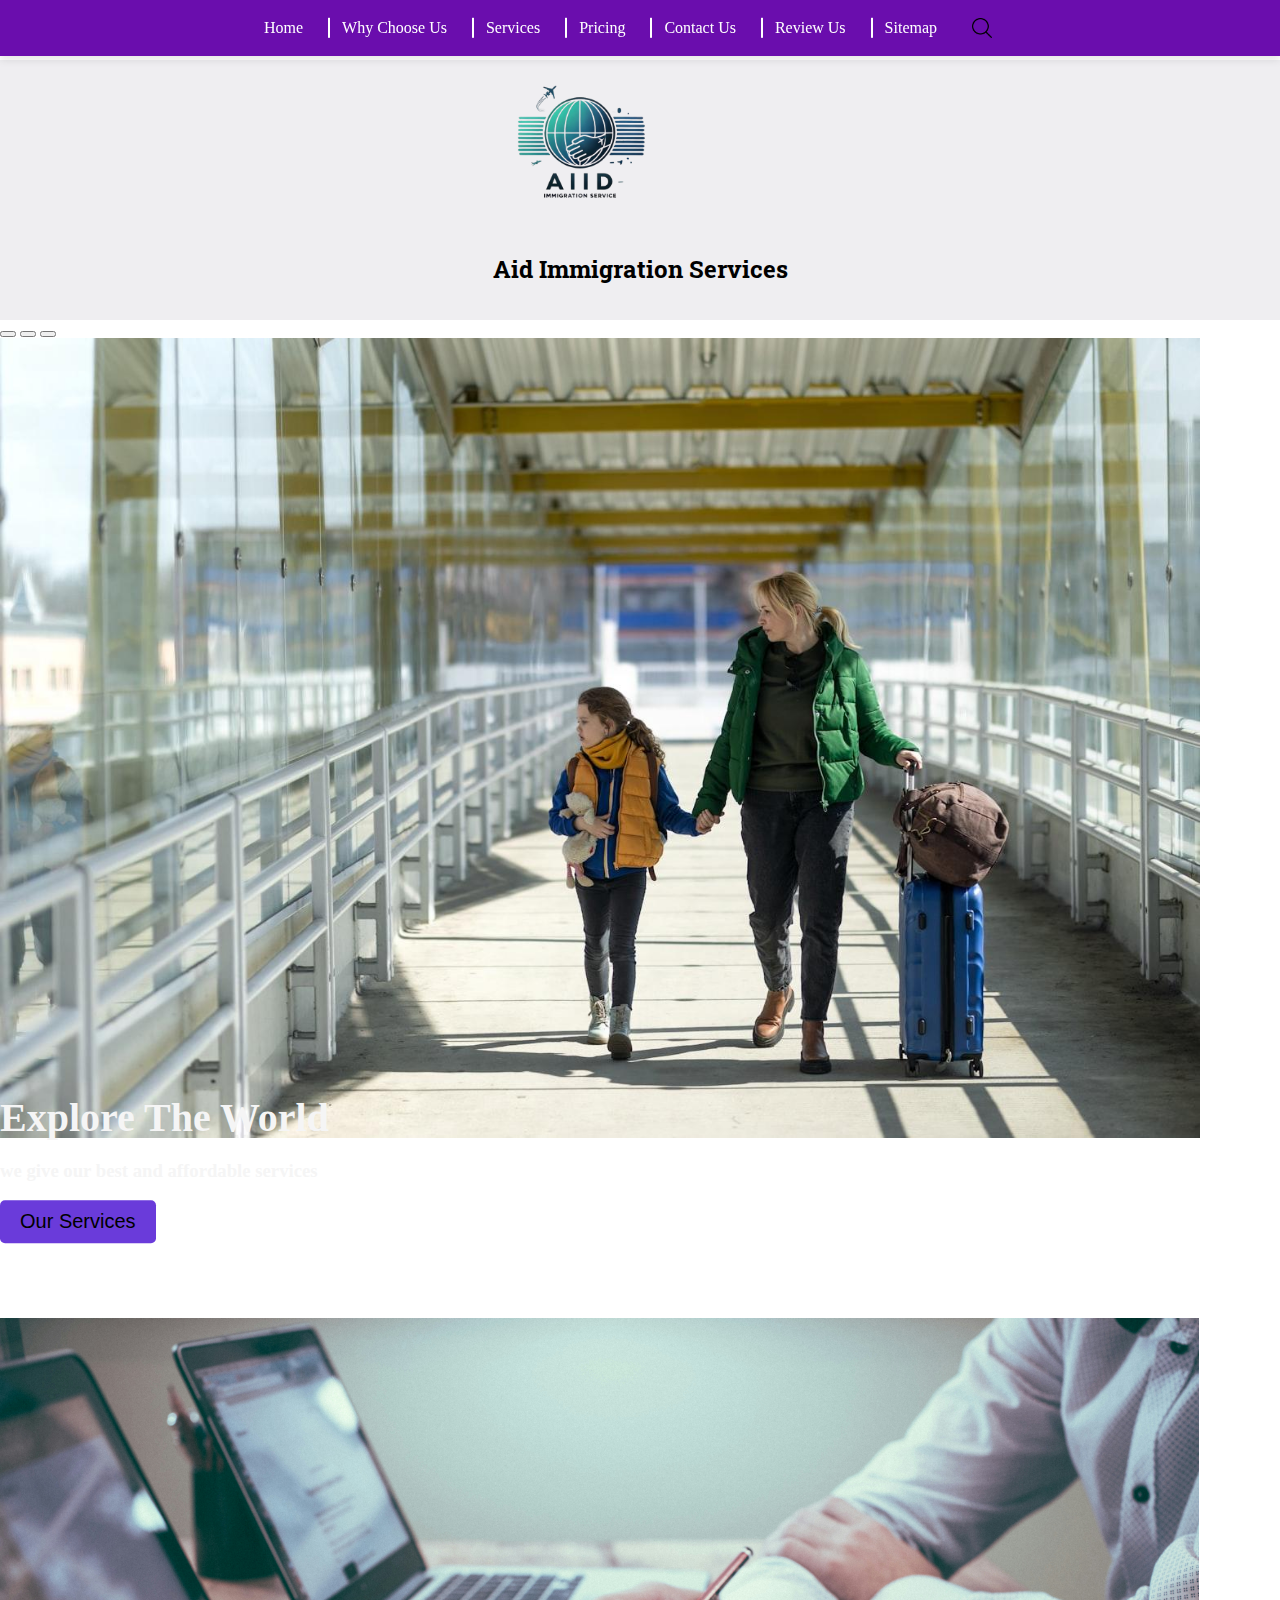
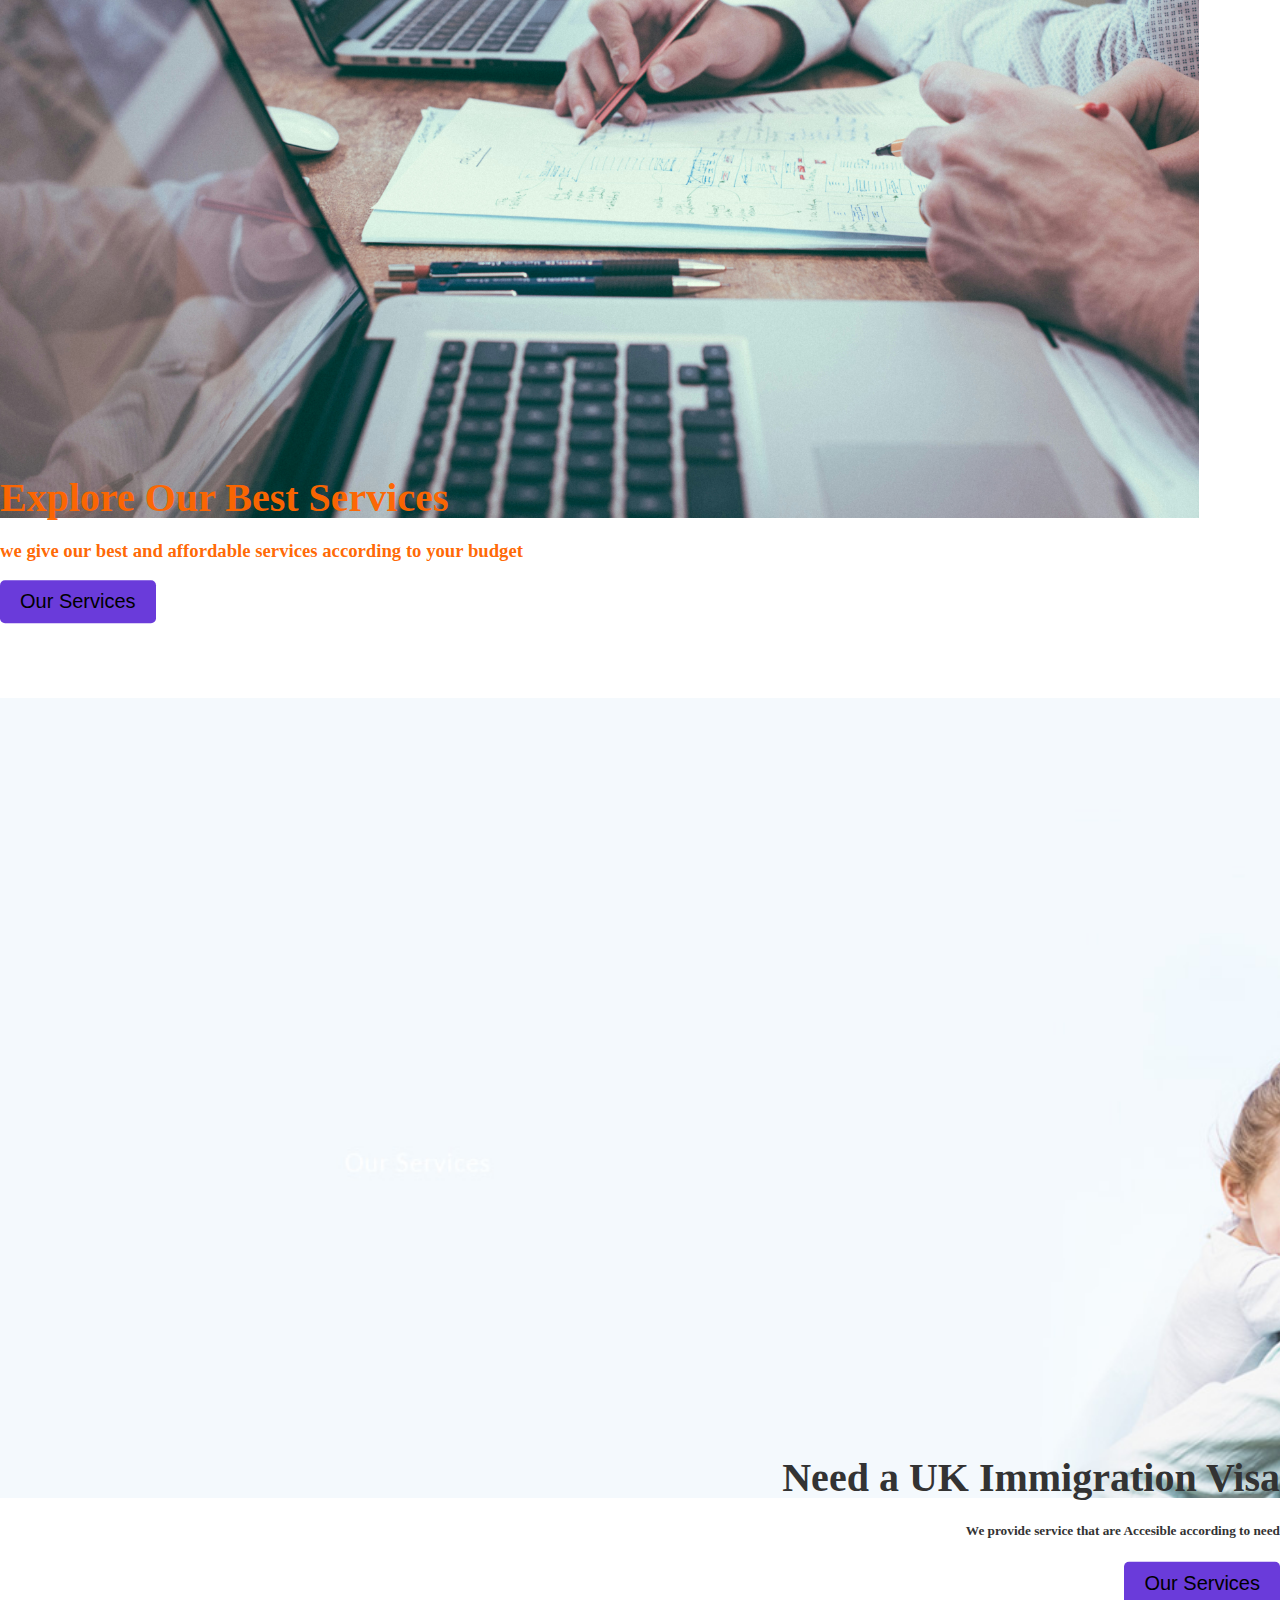
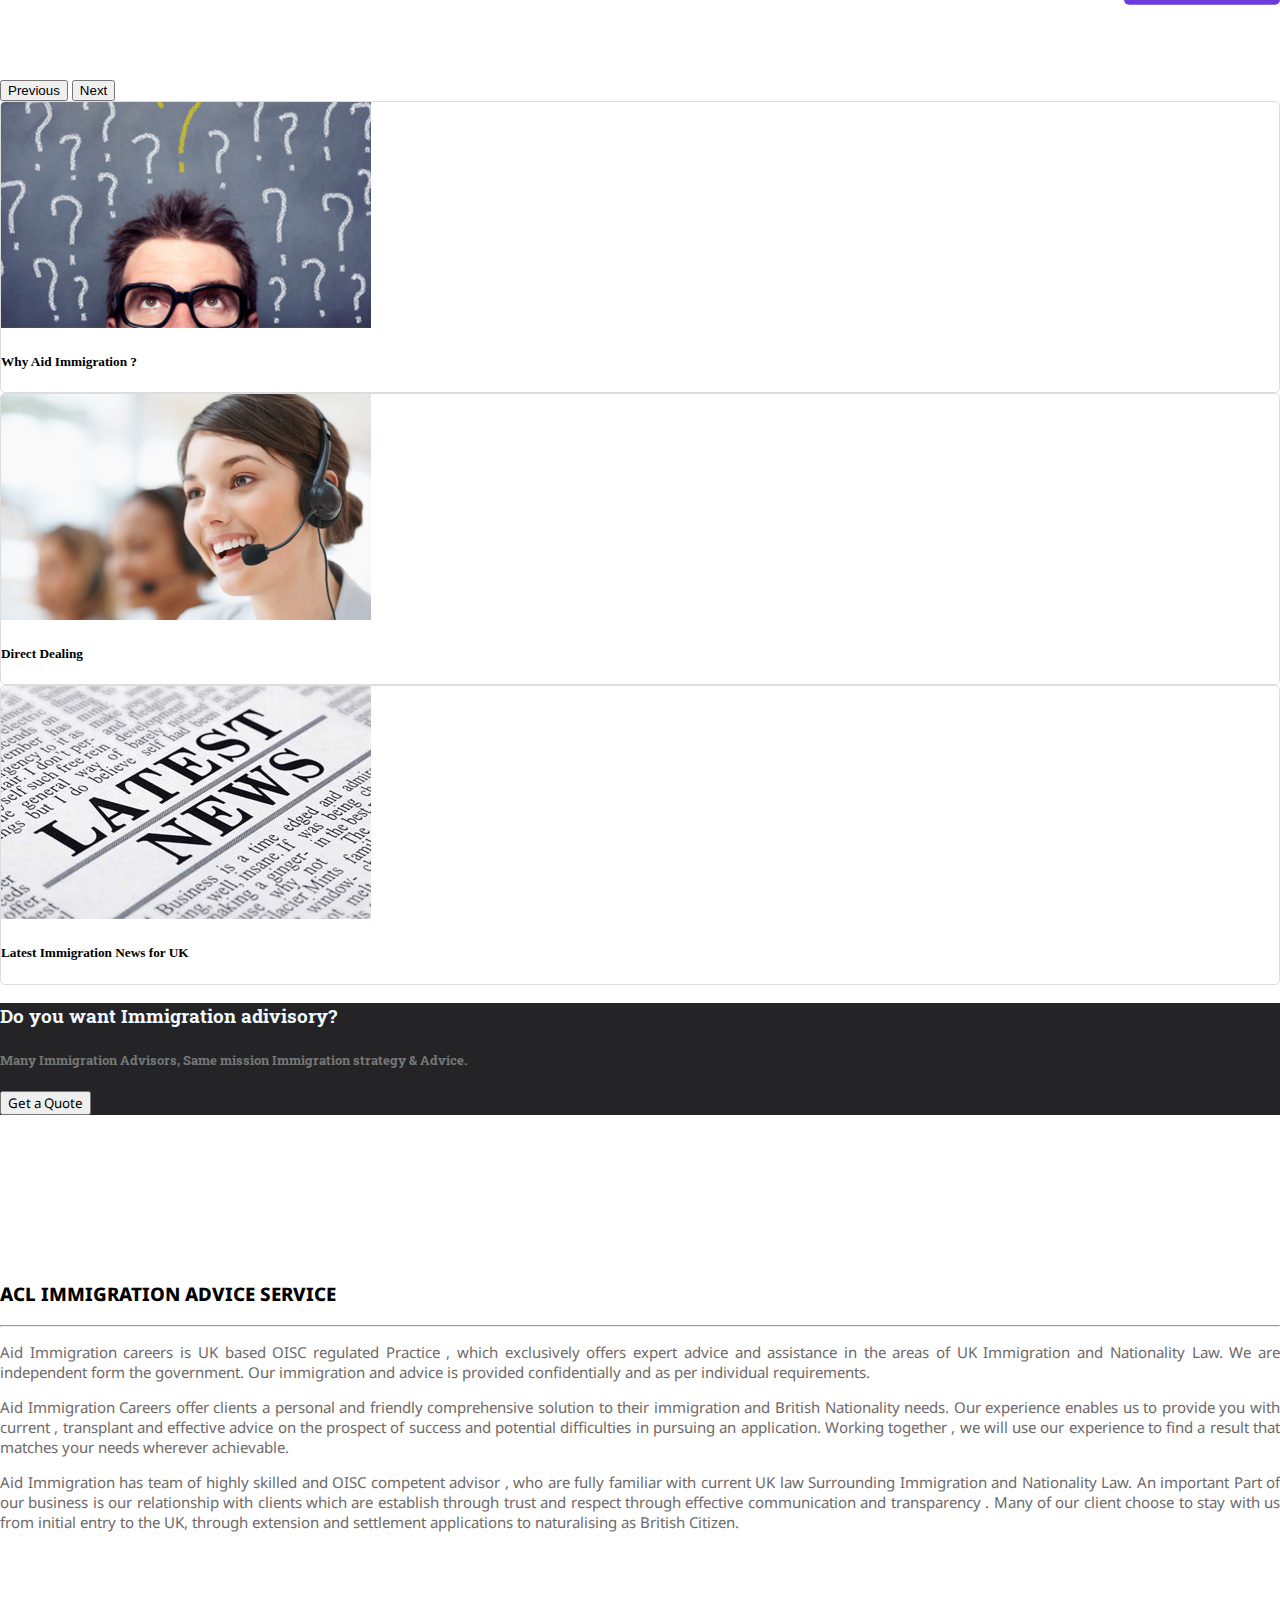
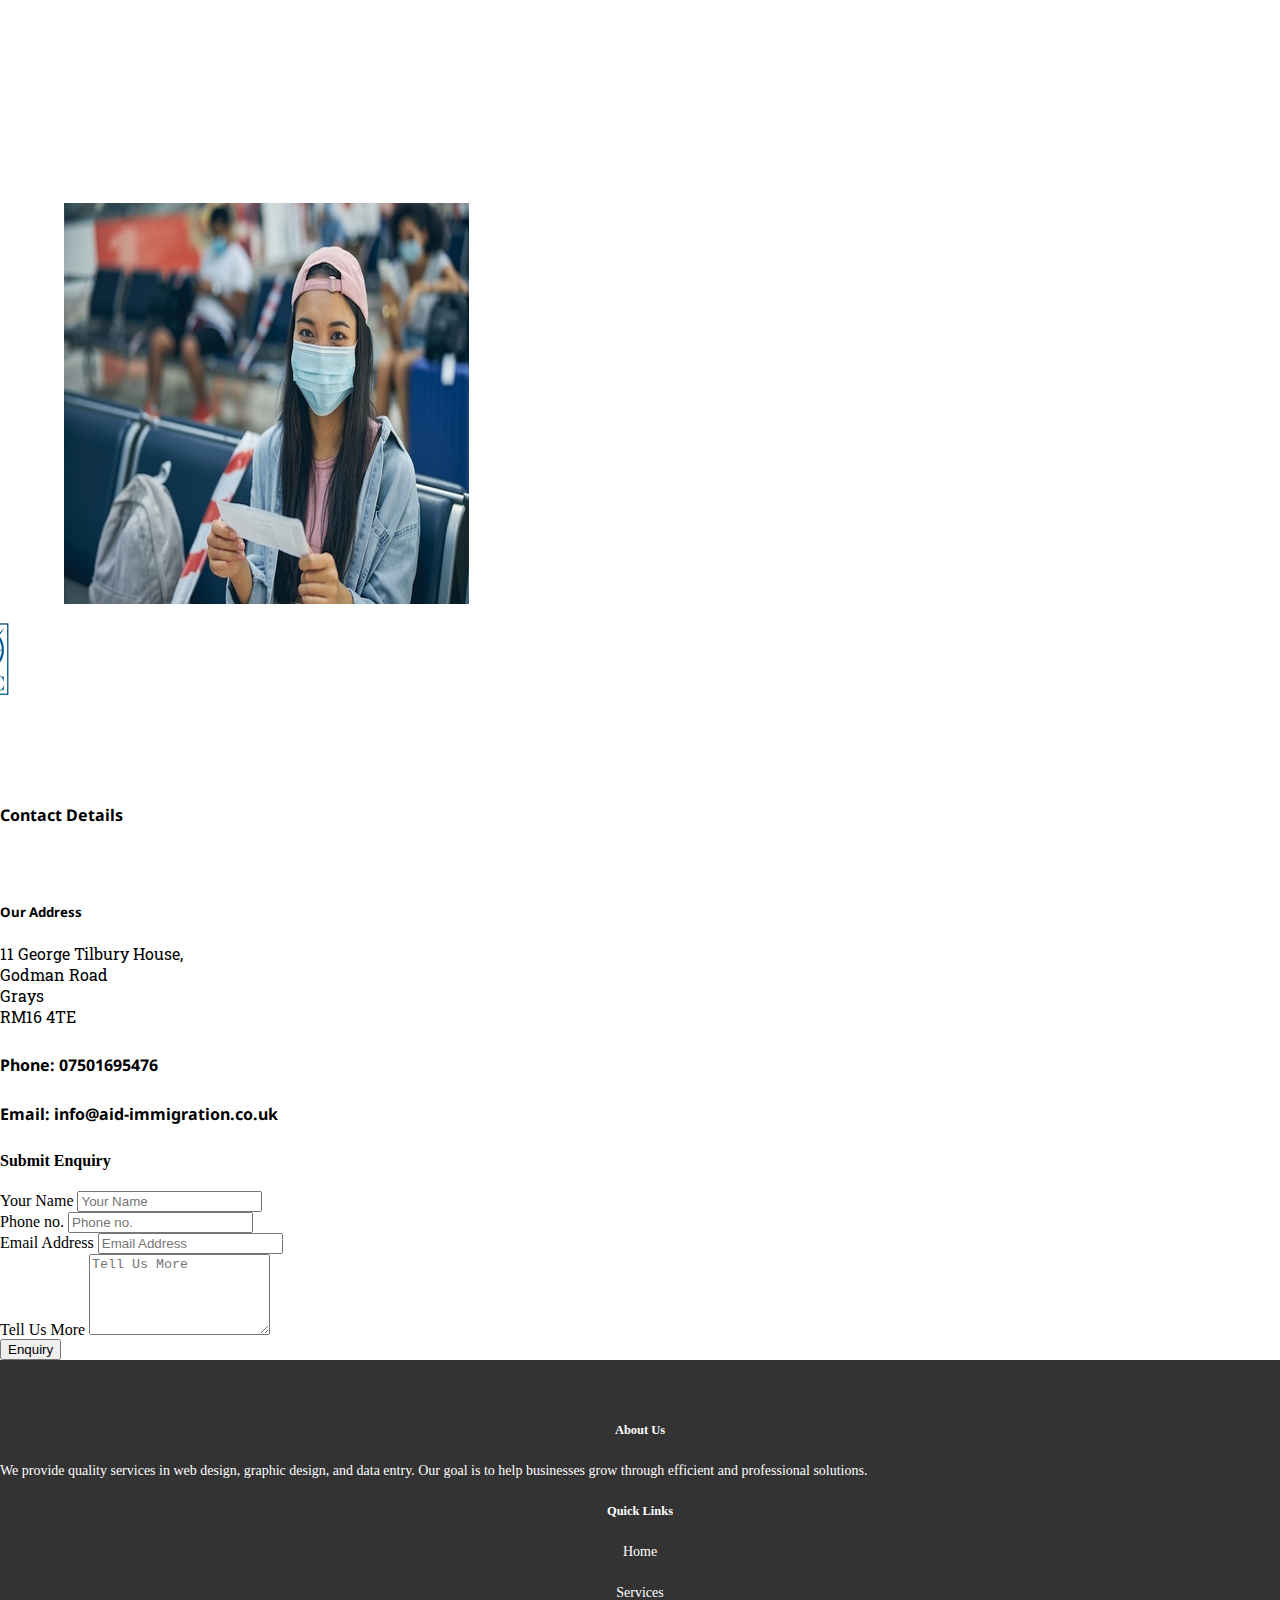
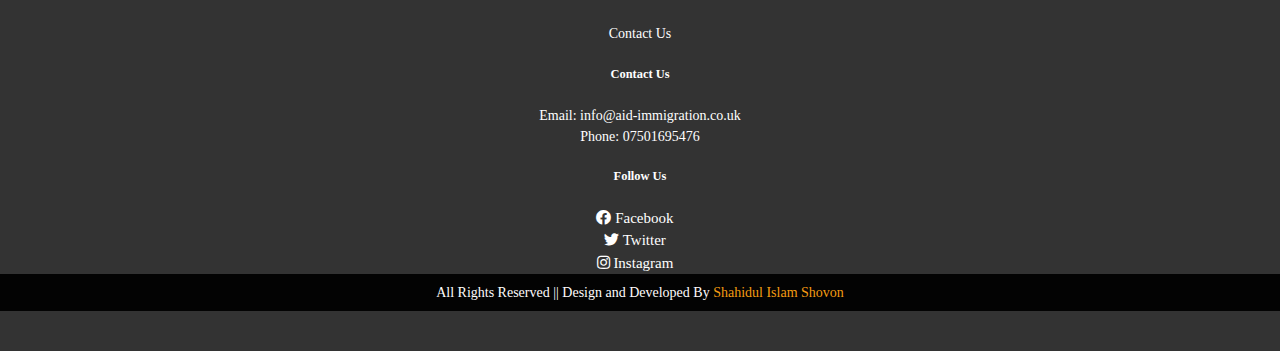
<file: index.html>
<!DOCTYPE html>
<html lang="en">
<head>
     <meta charset="UTF-8">
     <meta name="viewport" content="width=device-width, initial-scale=1.0">
     <title>UK Immigration &amp; Nationality Law Advice - Aid Immigration Careers</title>
     <link href="https://cdn.jsdelivr.net/npm/bootstrap@5.0.2/dist/css/bootstrap.min.css" rel="stylesheet"
     integrity="sha384-EVSTQN3/azprG1Anm3QDgpJLIm9Nao0Yz1ztcQTwFspd3yD65VohhpuuCOmLASjC" crossorigin="anonymous">
     <link rel="icon" type="image/x-icon" href="img/favicon.png">
     <link rel="preconnect" href="https://fonts.googleapis.com">
     <link rel="preconnect" href="https://fonts.gstatic.com" crossorigin>
     <link href="https://fonts.googleapis.com/css2?family=Roboto+Slab:wght@100..900&display=swap" rel="stylesheet">

     <link href="https://cdnjs.cloudflare.com/ajax/libs/font-awesome/5.15.4/css/all.min.css" rel="stylesheet">

 
     <link rel="stylesheet" href="css/style.css">
     <style>
         ul{
          list-style: none;
          list-style-type: style color;
          
         }
         ul li{
               margin-top: 20px;
         }
         ul li h3{
          color: whitesmoke;
         }
     </style>
</head>
<body>
     
     <section class="container-fluid header">
          <div class="row align-items-center d-flex justify-content-between">
               <!-- Logo on the left -->
               <div class="col-md-4 d-flex justify-content-start">
                    <a href="index.html">
                         <img style="width:180px; margin-top: -7%;" src="img/logoo.png" alt="Logo Here">
                    </a>
               </div>
               <!-- Text on the right -->
               <div class="col-md-7 d-flex justify-content-end">
                    <h2 style="font-family: 'Roboto Slab', serif; font-weight: 700; margin-top: 5%; white-space: nowrap;">Aid
                         Immigration Services</h2>
               </div>
          </div>
     </section>


     <section>
          <div class="">
               <div class="col-md-12">
                    <div class="">
                         <nav class="navbar">
                              <ul class="menu">
                                   <li><a href="index.html">Home</a></li>
                                   <li><a href="assests/choose_us.html">Why Choose Us</a></li>
                                   <li><a href="assests/services.html">Services</a></li>
                                   <li><a href="assests/pricing.html">Pricing</a></li>
                                   <li><a href="assests/contact_us.html">Contact Us</a></li>
                                   <li><a href="assests/review.html">Review Us</a></li>
                                   <li><a href="assests/sitemap.html">Sitemap</a></li>
                              </ul>
                              <div class="search-container">
                                   <button class="search-icon" id="search-button">
                                   <img width="20px" src="img/search-interface-symbol.png" alt="">
                                   </button>
                                   <input type="text" id="search-box" class="search-box" placeholder="Search..." />
                              </div>
                         </nav>
                    </div>
               </div>
          </div>
     </section>
     

     <section>
          <div class="col-md-12">
          <div id="carouselExampleDark" class="carousel carousel-dark slide">
               <div class="carousel-indicators">
                    <button type="button" data-bs-target="#carouselExampleDark" data-bs-slide-to="0" class="active"
                         aria-current="true" aria-label="Slide 1"></button>
                    <button type="button" data-bs-target="#carouselExampleDark" data-bs-slide-to="1"
                         aria-label="Slide 2"></button>
                    <button type="button" data-bs-target="#carouselExampleDark" data-bs-slide-to="2"
                         aria-label="Slide 3"></button>
               </div>
               <div class="carousel-inner col-md-4">
                    <div class="carousel-item active" data-bs-interval="10000">
                         <img style="height: 800px;" src="img/banner2-1.jpg" class="d-block w-100" alt="img 01">
                         <div class="carousel-caption d-none d-md-block custom-slide-left custom-first">
                              <h1 style="color: whitesmoke;">Explore The World</h1>
                              <h3 style="color: whitesmoke;">we give our best and affordable services</h3>
                              <a href="assests/services.html"><button style="font-size: 20px;" class="btn btn-success mt-4">Our Services</button></a>
                         </div>
                    </div>
                    <div class="carousel-item" data-bs-interval="2000">
                         <img style="height: 800px;" src="img/banner3-1.jpg" class="d-block w-100" alt="img 02">
                         <div class="carousel-caption d-none d-md-block custom-slide-left">
                              <h1 style="color: rgba(255, 102, 0, 0.973); font-weight: 900;">Explore Our Best Services</h1>
                              <h3 style="color: rgba(255, 102, 0, 0.973); font-weight: 700;">we give our best and affordable services according to your budget</h3>
                              <a href="assests/services.html"><button style="font-size: 20px;" class="btn btn-success mt-4">Our Services</button></a>
                         </div>
                    </div>
                    <div class="carousel-item">
                         <img style="height: 800px;" src="img/4.jpg" class="d-block w-100" alt="Img 03">
                         <div class="carousel-caption d-none d-md-block custom-slide-right">
                             <h1>Need a UK Immigration Visa</h1>
                             <h5>We provide service that are Accesible according to need</h5>
                              <button style="margin-left: 5%; font-size: 20px;" class="btn btn-success mt-4">Our Services</button>
                         </div>
                    </div>
               </div>
               <button class="carousel-control-prev" type="button" data-bs-target="#carouselExampleDark" data-bs-slide="prev">
                    <span class="carousel-control-prev-icon" aria-hidden="true"></span>
                    <span class="visually-hidden">Previous</span>
               </button>
               <button class="carousel-control-next" type="button" data-bs-target="#carouselExampleDark" data-bs-slide="next">
                    <span class="carousel-control-next-icon" aria-hidden="true"></span>
                    <span class="visually-hidden">Next</span>
               </button>
          </div>
          </div>
     </section>


     <section>
          <div class="container mt-5">
               <div class="row g-4">
                    <!-- Card 1 -->
                    <div class="col-md-4">
                         <div class="card hover-card text-center">
                              <img src="img/5.jpg" class="card-img-top" alt="Why Aid Immigration">
                              <div class="card-body">
                                   <h5 class="card-title">Why Aid Immigration ?</h5>
                              </div>
                              <div class="hover-text">
                                   <p>Discover why Aid Immigration is the right choice for your needs</p>
                              </div>
                         </div>
                    </div>
                    <!-- Card 2 -->
                    <div class="col-md-4">
                         <div class="card hover-card text-center">
                              <img src="img/6.jpg" class="card-img-top" alt="Direct Dealing">
                              <div class="card-body">
                                   <h5 class="card-title">Direct Dealing</h5>
                              </div>
                              <div class="hover-text">
                                   <p>Enjoy seamless direct communication with our team.</p>
                              </div>
                         </div>
                    </div>
                    <!-- Card 3 -->
                    <div class="col-md-4">
                         <div class="card hover-card text-center">
                              <img src="img/7.jpg" class="card-img-top"
                                   alt="Latest Immigration News for UK">
                              <div class="card-body">
                                   <h5 class="card-title">Latest Immigration News for UK</h5>
                              </div>
                              <div class="hover-text">
                                   <p>Stay updated with the latest immigration news for the UK.</p>
                              </div>
                         </div>
                    </div>
               </div>
          </div>
     </section>


     <section>
          <div class="container-fluid mt-5 our-bg p-3">
              <div class="container p-3">
               <div class="row">
                    <div class="col-md-10">
                         <h3 style="color: aliceblue; font-family:roboto slab;">Do you want Immigration adivisory?</h3>
                         <h5 style="color: rgb(118, 119, 119); font-family:roboto slab;">Many Immigration Advisors, Same mission
                              Immigration strategy & Advice.</h5>
                    </div>
               
                    <div class="col-md-2">
                         <button style="font-family: Noto Sans" class="btn btn-light mt-4">Get a Quote</button>
                    </div>
               </div>
              </div>
          </div>
     </section>


     <section>
          <div class="container">
               <div class="row">
                    <div class="col-md-8">
                         <h3 style="font-family: Noto Sans, sans-serif; margin-top: 13%; font-weight: 800;">ACL IMMIGRATION ADVICE SERVICE</h3>
                         <hr>
                         <p style="font-family: Noto Sans, sans-serif;font-size:15px;color: rgb(109, 105, 105); text-align: justify;"> Aid Immigration careers is UK based OISC regulated Practice , which exclusively offers expert advice and assistance in the areas
                         of UK Immigration and Nationality Law. We are independent form the government. Our immigration and advice is provided
                         confidentially and as per individual requirements.</p>

                         <p style="font-family: Noto Sans, sans-serif;font-size:15px;color: rgb(109, 105, 105); text-align: justify;"> Aid Immigration Careers offer clients a personal and friendly comprehensive solution to their immigration and British Nationality
                         needs. Our experience enables us to provide you with current , transplant and effective advice on the prospect of
                         success and potential difficulties in pursuing an application. Working together , we will use our experience to find a
                         result that matches your needs wherever achievable.</p>

                         <p style="font-family: Noto Sans,sans-serif;font-size:15px;color: rgb(109, 105, 105); text-align: justify;"> Aid Immigration has team of highly skilled and OISC competent advisor , who are fully familiar with current UK law Surrounding
                         Immigration and Nationality Law. An important Part of our business is our relationship with clients which are establish
                         through trust and respect through effective communication and transparency . Many of our client choose to stay with us
                         from initial entry to the UK, through extension and settlement applications to naturalising as British Citizen.</p>
                    </div>

                    <div class="col-md-4">
                         <img style="margin-top:20%; margin-left:5%;" src="img/8.jpg" alt="Image Here">
                    </div>
               </div>
          </div>
     </section>

     <!-- section for review is pending -->

     <section>
          <div class="container">
               <div class="row">
                    <div class="col-md-4 mt-5">
                         <img style="margin-left: -25%;" src="img/9-removebg-preview.png" alt="OISC Logo here">
                         <h4 style="font-family: Noto Sans, sans-serif; font-weight: 700;margin-top: 7%; margin-bottom: 6%;">Contact Details
               
                         </h4>
                         <h5 style="font-family: Noto Sans, sans-serif; font-weight: 700;">Our Address</h5>
                         <p style="font-family: roboto slab">11 George Tilbury House,<br>
                         Godman Road<br>
                         Grays<br>
                         RM16 4TE</p>
                         
                         <h5 style="font-family: Noto Sans, sans-serif; font-size: medium;">Phone: 07501695476</h5>
                         <h5 style="font-family: Noto Sans, sans-serif; font-size: medium;">Email: info@aid-immigration.co.uk</h5>
                    </div>

                    <div class="col-md-8 mt-5">
                         <h4>Submit Enquiry</h4>
                         <form>
                              <div class="row mb-3">
                                   <div class="col-md-6">
                                        <label for="name" class="form-label">Your Name</label>
                                        <input type="text" class="form-control" id="name" placeholder="Your Name">
                                   </div>
                                   <div class="col-md-6">
                                        <label for="phone" class="form-label">Phone no.</label>
                                        <input type="text" class="form-control" id="phone" placeholder="Phone no.">
                                   </div>
                              </div>
                              <div class="mb-3">
                                   <label for="email" class="form-label">Email Address</label>
                                   <input type="email" class="form-control" id="email" placeholder="Email Address">
                              </div>
                              <div class="mb-3">
                                   <label for="message" class="form-label">Tell Us More</label>
                                   <textarea class="form-control" id="message" rows="5" placeholder="Tell Us More"></textarea>
                              </div>
                              <div class="text-center">
                                   <button type="submit" class="btn btn-dark">Enquiry</button>
                              </div>
                         </form>
                    </div>
               </div>
          </div>
     </section>


     <section>
          <footer class="footer mt-5" style="background-color: #333; color: #fff; padding: 40px 0;">
               <div class="container">
                    <div class="row">
                         <!-- Column 1: About Section -->
                         <div class="col-md-3">
                              <h5 style="color: #fff; font-weight: bold;">About Us</h5>
                              <p style="font-size: 14px; text-align: justify;">
                                   We provide quality services in web design, graphic design, and data entry. Our goal is to
                                   help businesses grow through efficient and professional solutions.
                              </p>
                         </div>
     
                         <!-- Column 2: Quick Links -->
                         <div class="col-md-3">
                              <h5 style="color: #fff; font-weight: bold;">Quick Links</h5>
                              <ul style="list-style: none; padding: 0; font-size: 14px;">
                                   <li><a href="index.html" style="color: #fff; text-decoration: none;">Home</a></li>
                                   <li><a href="assests/services.html" style="color: #fff; text-decoration: none;">Services</a></li>

                                   <li><a href="assests/contact_us.html" style="color: #fff; text-decoration: none;">Contact Us</a></li>
                              </ul>
                         </div>
     
                         <!-- Column 3: Contact Information -->
                         <div class="col-md-3">
                              <h5 style="color: #fff; font-weight: bold;">Contact Us</h5>
                              <p style="font-size: 14px;">
                                   Email: <a href="mailto:info@aid-immigration.co.uk"
                                        style="color: #fff; text-decoration: none;">info@aid-immigration.co.uk</a><br>
                                   Phone: 07501695476<br>
                                  
                              </p>
                         </div>
     
                         <!-- Column 4: Follow Us -->
                         <div class="col-md-3">
                              <h5 style="color: #fff; font-weight: bold;">Follow Us</h5>
                              <a href="https://www.facebook.com/profile.php?id=61569591272112" target="_blank"
                                   style="color: #fff; text-decoration: none; margin-right: 10px;">
                                   <i class="fab fa-facebook"></i> Facebook
                              </a><br>
                              
                              <a href="#" target="_blank"
                                   style="color: #fff; text-decoration: none; margin-right: 10px;">
                                   <i class="fab fa-twitter"></i> Twitter
                              </a><br>
                              <a href="#" target="_blank"
                                   style="color: #fff; text-decoration: none; margin-right: 10px;">
                                   <i class="fab fa-instagram"></i> Instagram
                              </a>
                         </div>
                    </div>
     
                    <div class="row mt-4">
                         <div class="col-12 text-center">
                              <p class="trademark" style="margin: 0; font-size: 14px;">
                                   All Rights Reserved || Design and Developed By
                                   <a href="https://www.facebook.com/shahidulislam.khan.9279" target="_blank"
                                        style="color: #f39c12; text-decoration: none;">
                                        Shahidul Islam Shovon
                                   </a>
                              </p>
                         </div>
                    </div>
               </div>
          </footer>
     </section>




     <script src="https://cdn.jsdelivr.net/npm/bootstrap@5.0.2/dist/js/bootstrap.bundle.min.js"
     integrity="sha384-MrcW6ZMFYlzcLA8Nl+NtUVF0sA7MsXsP1UyJoMp4YLEuNSfAP+JcXn/tWtIaxVXM"
     crossorigin="anonymous"></script>

     <script src="js/index.js"></script>
</body>
</html>
</file>
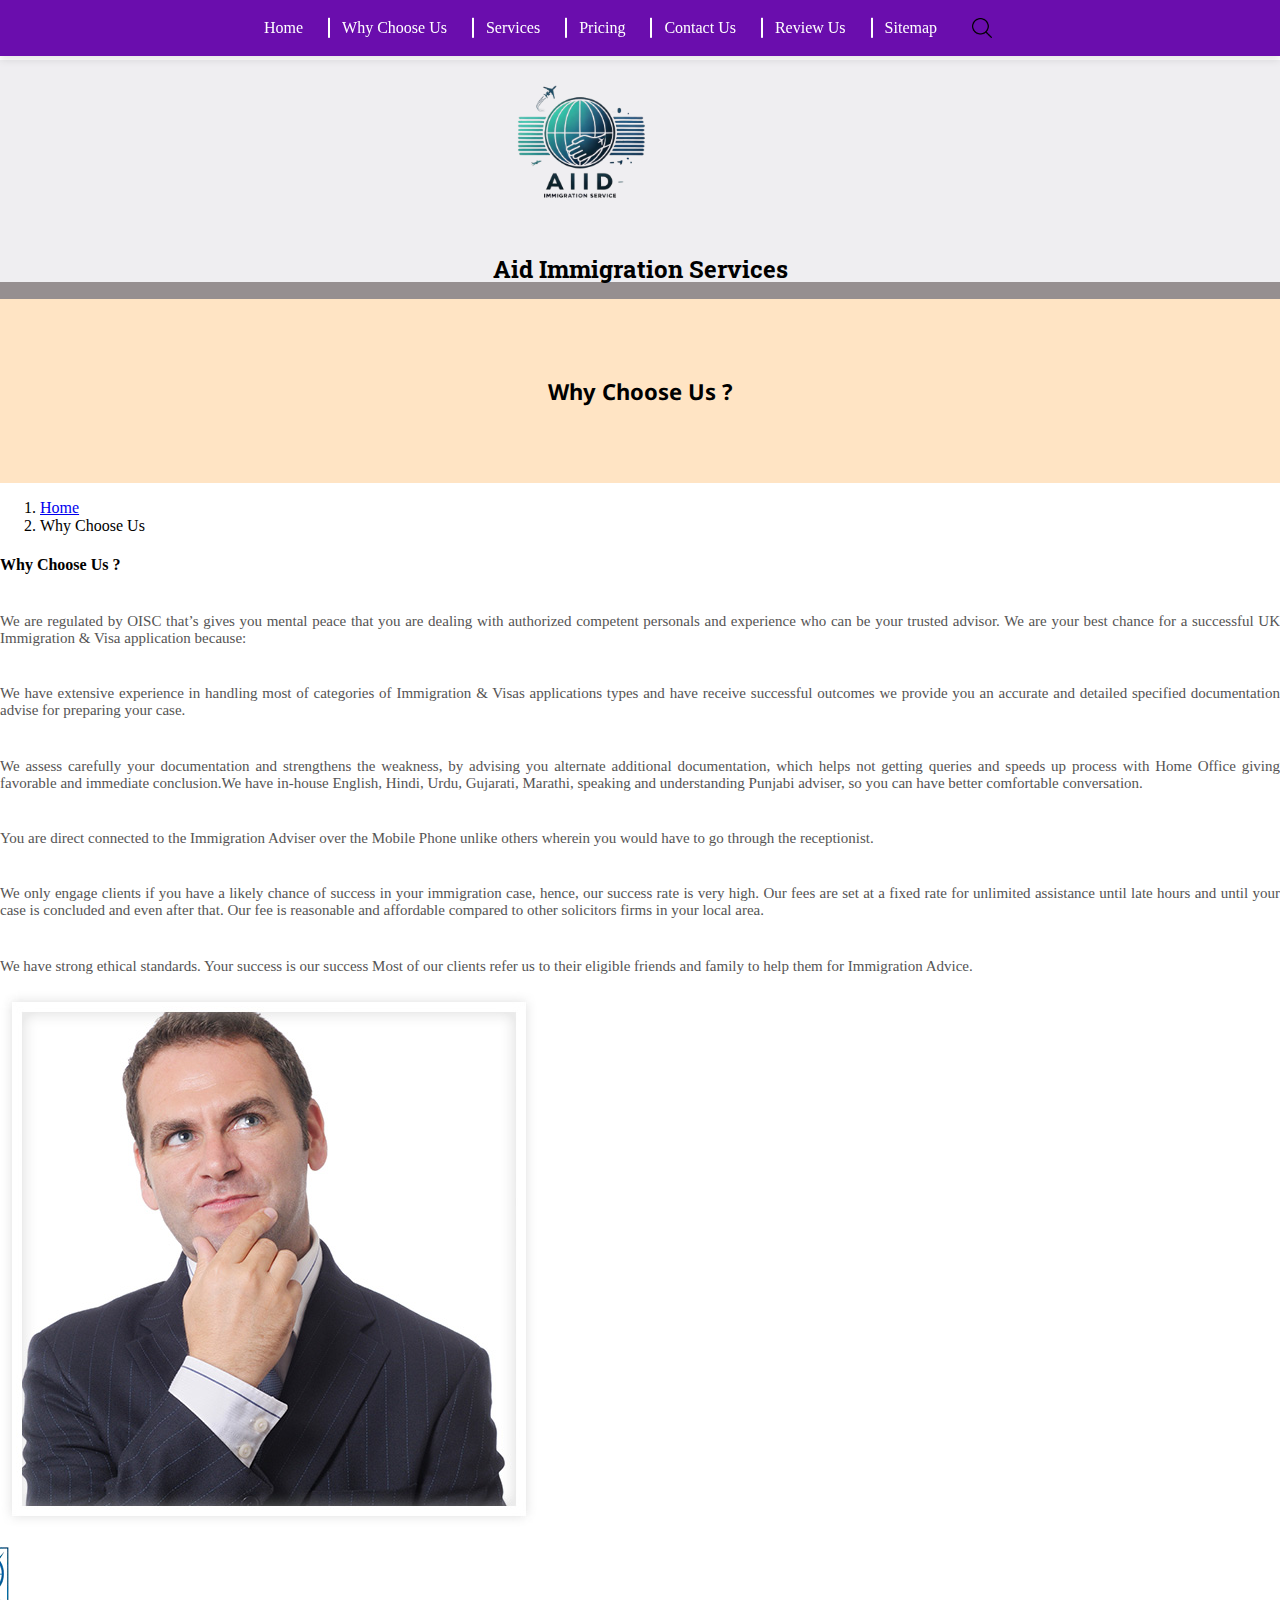
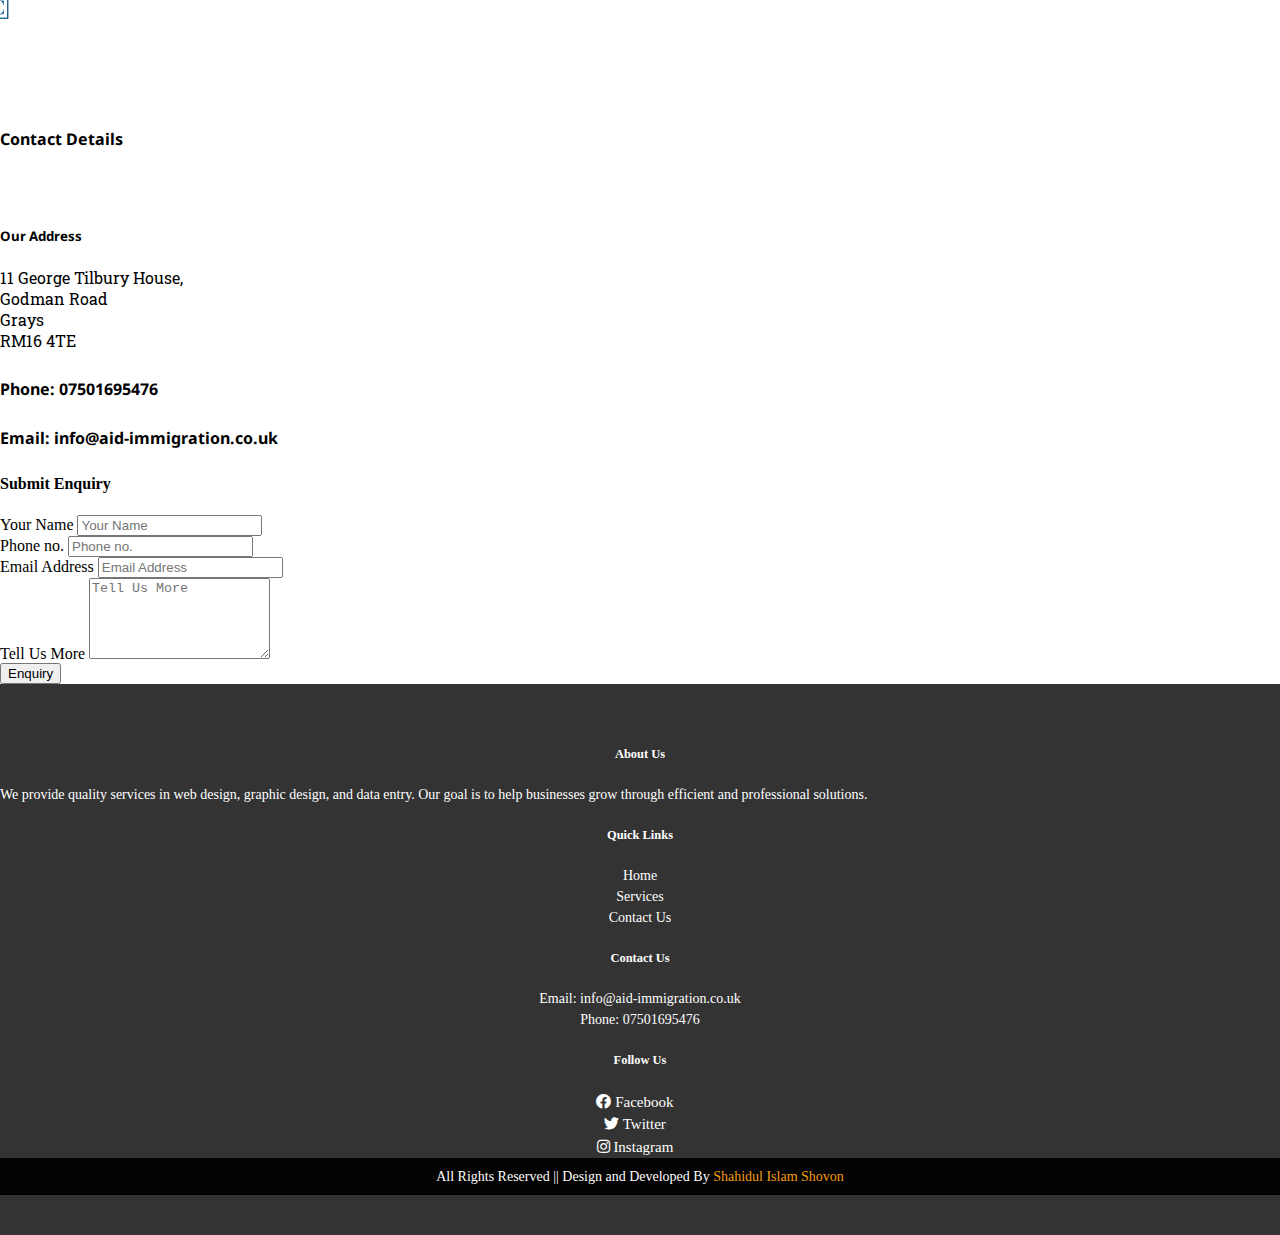
<file: assests/choose_us.html>
<!DOCTYPE html>
<html lang="en">

<head>
     <meta charset="UTF-8">
     <meta name="viewport" content="width=device-width, initial-scale=1.0">
     <title>UK Immigration &amp; Nationality Law Advice - Aid Immigration Careers</title>
     <link href="https://cdn.jsdelivr.net/npm/bootstrap@5.0.2/dist/css/bootstrap.min.css" rel="stylesheet"
          integrity="sha384-EVSTQN3/azprG1Anm3QDgpJLIm9Nao0Yz1ztcQTwFspd3yD65VohhpuuCOmLASjC" crossorigin="anonymous">
     <link rel="icon" type="image/x-icon" href="img/favicon.png">
     <link rel="preconnect" href="https://fonts.googleapis.com">
     <link rel="preconnect" href="https://fonts.gstatic.com" crossorigin>
     <link href="https://fonts.googleapis.com/css2?family=Roboto+Slab:wght@100..900&display=swap" rel="stylesheet">

     <link href="https://cdnjs.cloudflare.com/ajax/libs/font-awesome/5.15.4/css/all.min.css" rel="stylesheet">

     <link rel="stylesheet" href="../css/style.css">
     <style>
          .choose{
               text-align: center;
               font-family: Noto Sans;
               font-size: 22px;
               font-weight: 700;
          }
          .background{
               background-color: bisque;
               padding: 59px;
          }
          .chose_p{
               text-align: justify;
               margin-top: 3%;
          }
     </style>
</head>

<body>

     <section class="container-fluid header">
          <div class="row align-items-center d-flex justify-content-between">
               <!-- Logo on the left -->
               <div class="col-md-4 d-flex justify-content-start">
                    <a href="../index.html">
                         <img style="width:180px; margin-top: -7%;" src="../img/logoo.png" alt="Logo Here">
                    </a>
               </div>
               <!-- Text on the right -->
               <div class="col-md-7 d-flex justify-content-end">
                    <h2 style="font-family: 'Roboto Slab', serif; font-weight: 700; margin-top: 5%; white-space: nowrap;">Aid
                         Immigration Services</h2>
               </div>
          </div>
     </section>

     <section>
          <div class="mt-4">
               <div class="col-md-12">
                    <div class="">
                         <nav class="navbar">
                              <ul class="menu">
                                   <li><a href="../index.html">Home</a></li>
                                   <li><a href="choose_us.html">Why Choose Us</a></li>
                                   <li><a href="services.html">Services</a></li>
                                   <li><a href="pricing.html">Pricing</a></li>
                                   <li><a href="contact_us.html">Contact Us</a></li>
                                   <li><a href="review.html">Review Us</a></li>
                                   <li><a href="sitemap.html">Sitemap</a></li>
                              </ul>
                              <div class="search-container">
                                   <button class="search-icon" id="search-button">
                                        <img width="20px" src="../img/search-interface-symbol.png" alt="">
                                   </button>
                                   <input type="text" id="search-box" class="search-box" placeholder="Search..." />
                              </div>
                         </nav>
                    </div>
               </div>
          </div>
     </section>

 
     <!-- main start -->

     <div class="gap_fixing"></div>

      <section class="background">
          <h2 class="choose">Why Choose Us ?</h2>
      </section>

      <section>
          <div class="container">
               <div class="row">
                    <div class="col-md-12 mt-4">
                         <nav style="--bs-breadcrumb-divider: '>';" aria-label="breadcrumb">
                              <ol class="breadcrumb">
                                   <li class="breadcrumb-item"><a href="../index.html">Home</a></li>
                                   <li class="breadcrumb-item active" aria-current="page">Why Choose Us</li>
                              </ol>
                         </nav>
                    </div>
                    <div class="col-md-7 mt-5 mb-3">
                         <h4>Why Choose Us ?</h4>
                         <p class="chose_p" style="font-size: 15px;font-weight: 380;color: rgb(85, 84, 84);">We are regulated by OISC that’s gives you mental peace that you are dealing with authorized competent personals and
                         experience who can be your trusted advisor. We are your best chance for a successful UK Immigration & Visa application
                         because: </p>
                         
                         <p class="chose_p" style="font-size: 15px;font-weight: 380;color: rgb(85, 84, 84);">We have extensive experience in handling most of categories of Immigration & Visas applications types and have receive
                         successful outcomes
                         we provide you an accurate and detailed specified documentation advise for preparing your case.</p>
                         
                         <p class="chose_p" style="font-size: 15px;font-weight: 380;color: rgb(85, 84, 84);">We assess carefully your documentation and strengthens the weakness, by advising you alternate additional documentation,
                         which helps not getting queries and speeds up process with Home Office giving favorable and immediate conclusion.We have
                         in-house English, Hindi, Urdu, Gujarati, Marathi, speaking and understanding Punjabi adviser, so you can have better
                         comfortable conversation.</p>
                         
                         <p class="chose_p" style="font-size: 15px;font-weight: 380;color: rgb(85, 84, 84);">You are direct connected to the Immigration Adviser over the Mobile Phone unlike others wherein you would have to go
                         through the receptionist.</p>
                         
                         <p class="chose_p" style="font-size: 15px;font-weight: 380;color: rgb(85, 84, 84);">We only engage clients if you have a likely chance of success in your immigration case, hence, our success rate is very
                         high.
                         Our fees are set at a fixed rate for unlimited assistance until late hours and until your case is concluded and even
                         after that.
                         Our fee is reasonable and affordable compared to other solicitors firms in your local area.</p>
                         
                         <p class="chose_p" style="font-size: 15px;font-weight: 380;color: rgb(85, 84, 84);">We have strong ethical standards. Your success is our success
                         Most of our clients refer us to their eligible friends and family to help them for Immigration Advice.</p>
                    </div>
                    <div class="col-sm-5 col-md-5 col-lg-5 mt-5">
                         <img src="../img/11-1.jpg" alt="chose us image here">
                    </div>
               </div>
          </div>
      </section>

      <section>
          <div class="container">
               <div class="row">
                    <div class="col-md-4 mt-5">
                         <img style="margin-left: -25%;" src="../img/9-removebg-preview.png" alt="OISC Logo here">
                         <h4 style="font-family: Noto Sans, sans-serif; font-weight: 700;margin-top: 7%; margin-bottom: 6%;">Contact Details
          
                         </h4>
                         <h5 style="font-family: Noto Sans, sans-serif; font-weight: 700;">Our Address</h5>
                         <p style="font-family: roboto slab">11 George Tilbury House,<br>
                              Godman Road<br>
                              Grays<br>
                              RM16 4TE</p>
                         
                         <h5 style="font-family: Noto Sans, sans-serif; font-size: medium;">Phone: 07501695476</h5>
                         <h5 style="font-family: Noto Sans, sans-serif; font-size: medium;">Email: info@aid-immigration.co.uk</h5>
                    </div>
          
                    <div class="col-md-8 mt-5">
                         <h4>Submit Enquiry</h4>
                         <form>
                              <div class="row mb-3">
                                   <div class="col-md-6">
                                        <label for="name" class="form-label">Your Name</label>
                                        <input type="text" class="form-control" id="name" placeholder="Your Name">
                                   </div>
                                   <div class="col-md-6">
                                        <label for="phone" class="form-label">Phone no.</label>
                                        <input type="text" class="form-control" id="phone" placeholder="Phone no.">
                                   </div>
                              </div>
                              <div class="mb-3">
                                   <label for="email" class="form-label">Email Address</label>
                                   <input type="email" class="form-control" id="email" placeholder="Email Address">
                              </div>
                              <div class="mb-3">
                                   <label for="message" class="form-label">Tell Us More</label>
                                   <textarea class="form-control" id="message" rows="5" placeholder="Tell Us More"></textarea>
                              </div>
                              <div class="text-center">
                                   <button type="submit" class="btn btn-dark">Enquiry</button>
                              </div>
                         </form>
                    </div>
               </div>
          </div>
      </section>
     <!-- main end -->


     <!-- footer section start -->
     <section>
          <footer class="footer mt-5" style="background-color: #333; color: #fff; padding: 40px 0;">
               <div class="container">
                    <div class="row">
                         <!-- Column 1: About Section -->
                         <div class="col-md-3">
                              <h5 style="color: #fff; font-weight: bold;">About Us</h5>
                              <p style="font-size: 14px; text-align: justify;">
                                   We provide quality services in web design, graphic design, and data entry. Our goal is to
                                   help businesses grow through efficient and professional solutions.
                              </p>
                         </div>
     
                         <!-- Column 2: Quick Links -->
                         <div class="col-md-3">
                              <h5 style="color: #fff; font-weight: bold;">Quick Links</h5>
                              <ul style="list-style: none; padding: 0; font-size: 14px;">
                                   <li><a href="index.html" style="color: #fff; text-decoration: none;">Home</a></li>
                                   <li><a href="assests/services.html"
                                             style="color: #fff; text-decoration: none;">Services</a></li>
     
                                   <li><a href="assests/contact_us.html" style="color: #fff; text-decoration: none;">Contact
                                             Us</a></li>
                              </ul>
                         </div>
     
                         <!-- Column 3: Contact Information -->
                         <div class="col-md-3">
                              <h5 style="color: #fff; font-weight: bold;">Contact Us</h5>
                              <p style="font-size: 14px;">
                                   Email: <a href="mailto:info@aid-immigration.co.uk"
                                        style="color: #fff; text-decoration: none;">info@aid-immigration.co.uk</a><br>
                                   Phone: 07501695476<br>
     
                              </p>
                         </div>
     
                         <!-- Column 4: Follow Us -->
                         <div class="col-md-3">
                              <h5 style="color: #fff; font-weight: bold;">Follow Us</h5>
                              <a href="https://www.facebook.com/profile.php?id=61569591272112" target="_blank"
                                   style="color: #fff; text-decoration: none; margin-right: 10px;">
                                   <i class="fab fa-facebook"></i> Facebook
                              </a><br>
     
                              <a href="#" target="_blank" style="color: #fff; text-decoration: none; margin-right: 10px;">
                                   <i class="fab fa-twitter"></i> Twitter
                              </a><br>
                              <a href="#" target="_blank" style="color: #fff; text-decoration: none; margin-right: 10px;">
                                   <i class="fab fa-instagram"></i> Instagram
                              </a>
                         </div>
                    </div>
     
                    <div class="row mt-4">
                         <div class="col-12 text-center">
                              <p class="trademark" style="margin: 0; font-size: 14px;">
                                   All Rights Reserved || Design and Developed By
                                   <a href="https://www.facebook.com/shahidulislam.khan.9279" target="_blank"
                                        style="color: #f39c12; text-decoration: none;">
                                        Shahidul Islam Shovon
                                   </a>
                              </p>
                         </div>
                    </div>
               </div>
          </footer>
     </section>


     <script src="https://cdn.jsdelivr.net/npm/bootstrap@5.0.2/dist/js/bootstrap.bundle.min.js"
     integrity="sha384-MrcW6ZMFYlzcLA8Nl+NtUVF0sA7MsXsP1UyJoMp4YLEuNSfAP+JcXn/tWtIaxVXM"
     crossorigin="anonymous"></script>

     <script src="../js/index.js"></script>
</body>
</html>
</file>
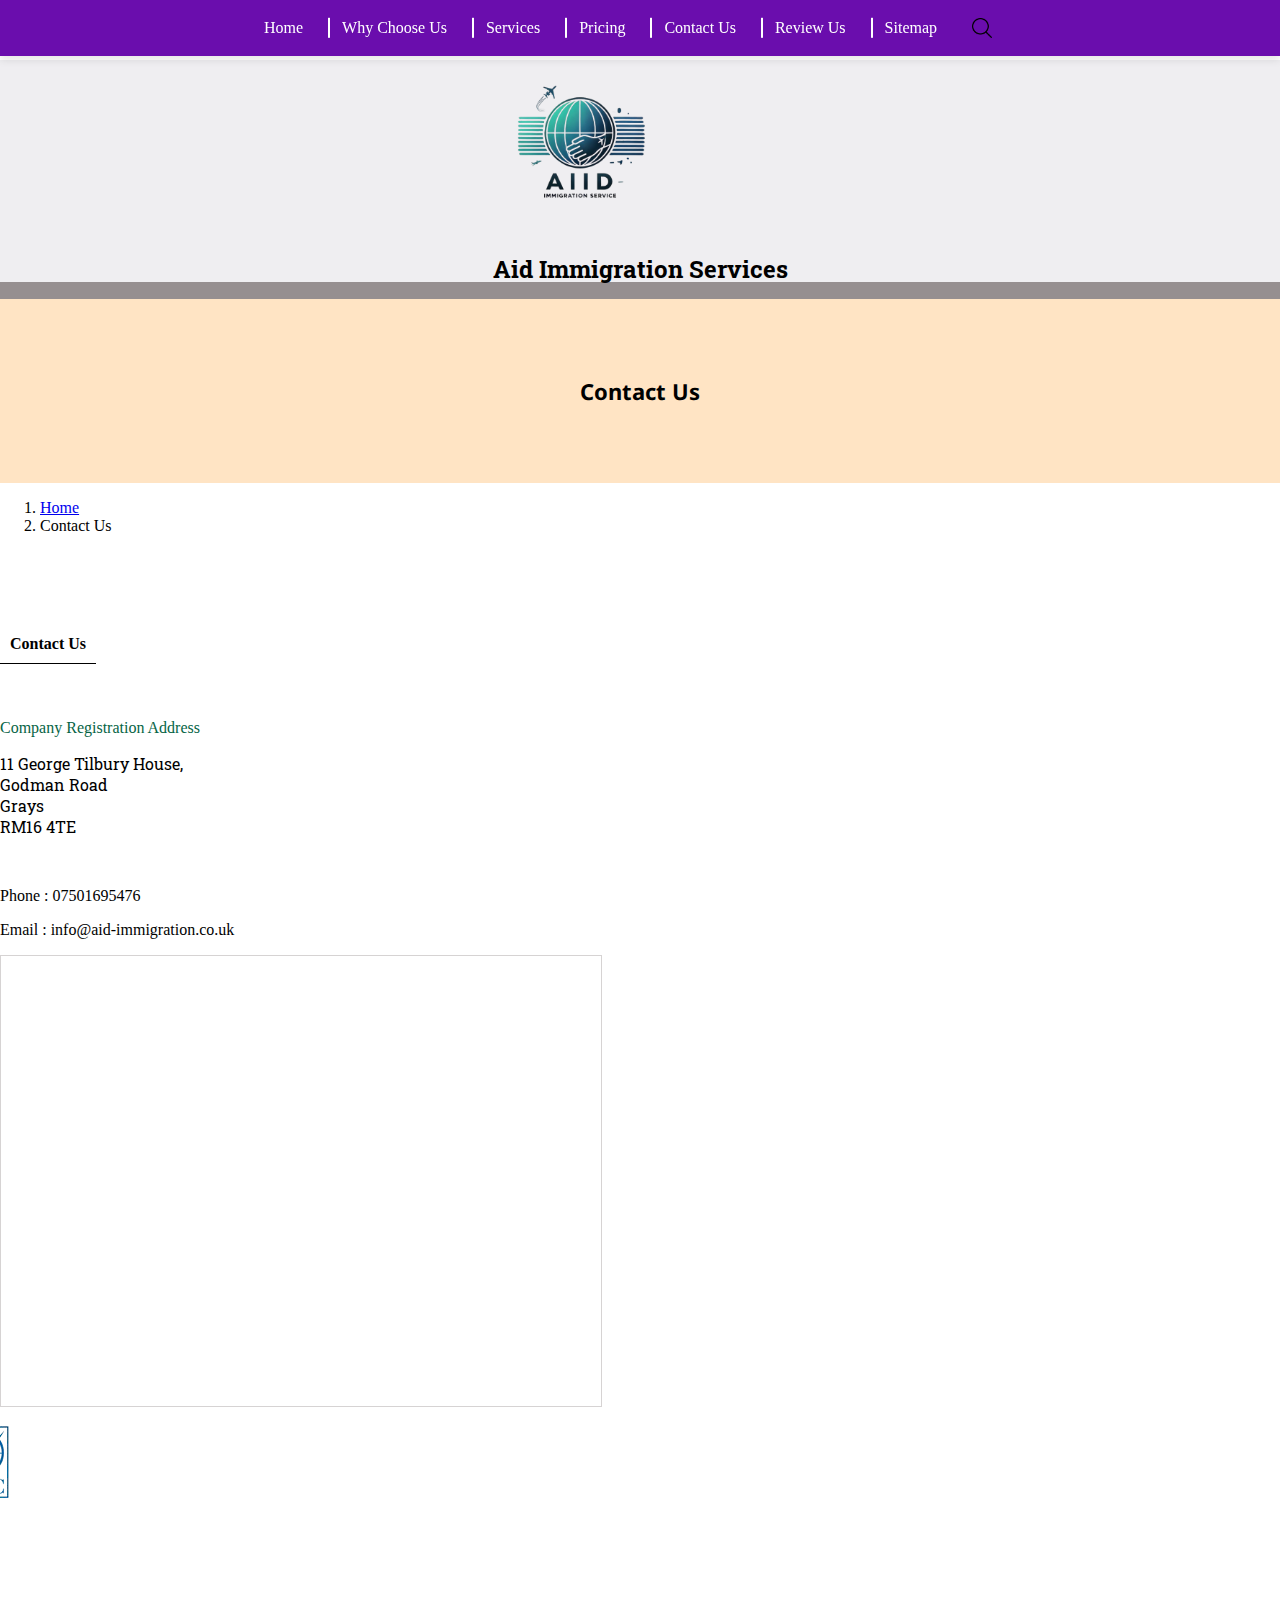
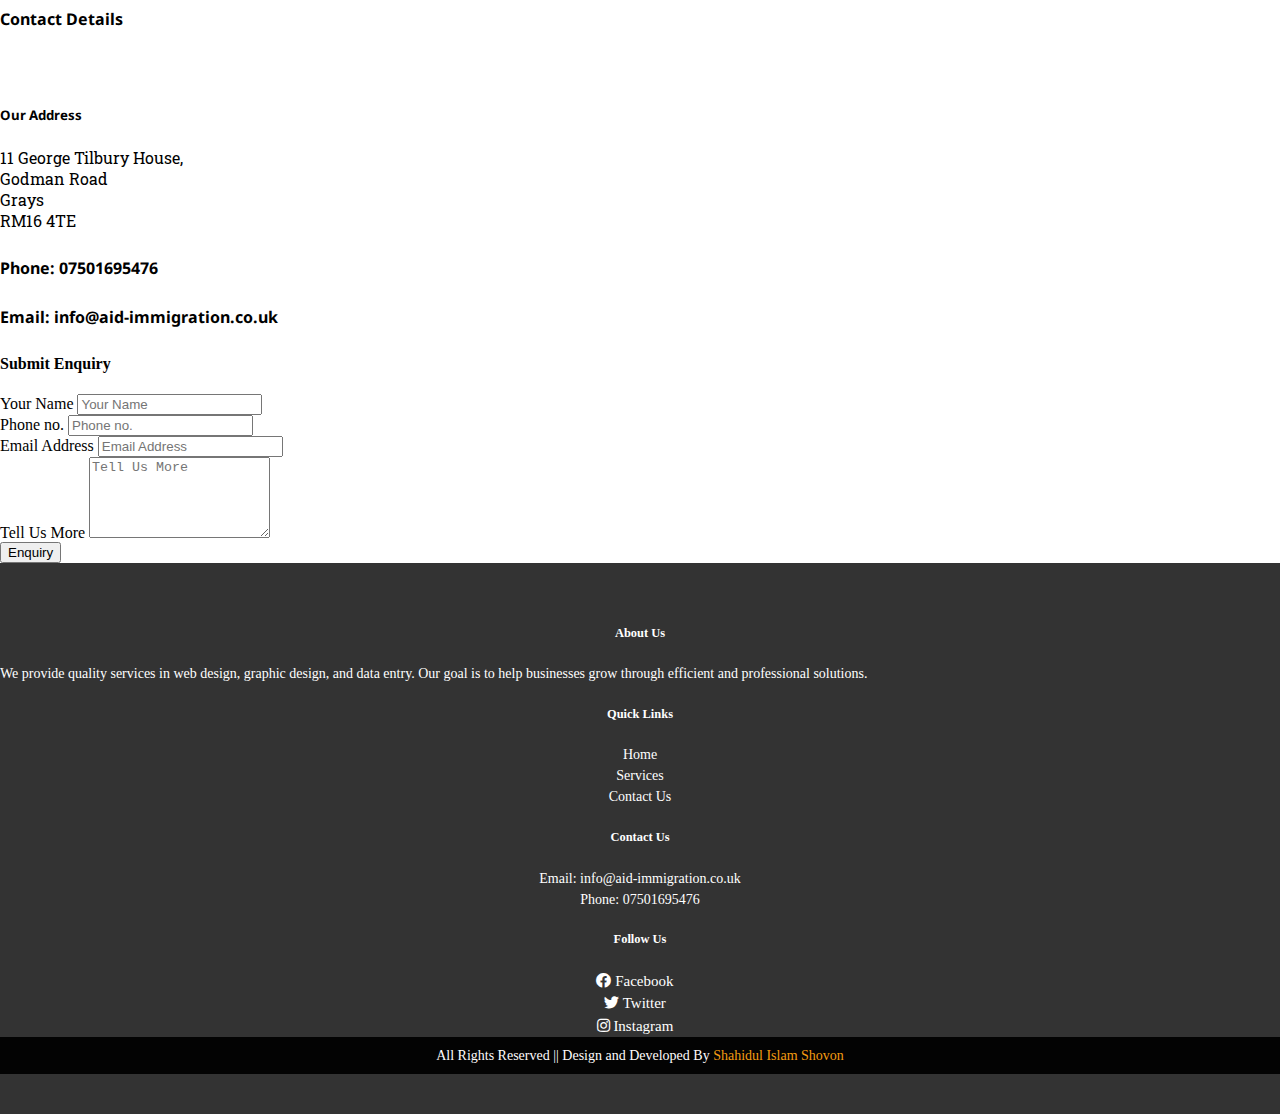
<file: assests/contact_us.html>
<!DOCTYPE html>
<html lang="en">

<head>
     <meta charset="UTF-8">
     <meta name="viewport" content="width=device-width, initial-scale=1.0">
     <title>UK Immigration &amp; Nationality Law Advice - Aid Immigration Careers</title>
     <link href="https://cdn.jsdelivr.net/npm/bootstrap@5.0.2/dist/css/bootstrap.min.css" rel="stylesheet"
          integrity="sha384-EVSTQN3/azprG1Anm3QDgpJLIm9Nao0Yz1ztcQTwFspd3yD65VohhpuuCOmLASjC" crossorigin="anonymous">
     <link rel="icon" type="image/x-icon" href="img/favicon.png">
     <link rel="preconnect" href="https://fonts.googleapis.com">
     <link rel="preconnect" href="https://fonts.gstatic.com" crossorigin>
     <link href="https://fonts.googleapis.com/css2?family=Roboto+Slab:wght@100..900&display=swap" rel="stylesheet">

     <link href="https://cdnjs.cloudflare.com/ajax/libs/font-awesome/5.15.4/css/all.min.css" rel="stylesheet">

     <link rel="stylesheet" href="../css/style.css">
     <style>
           .choose{
               text-align: center;
               font-family: Noto Sans;
               font-size: 22px;
               font-weight: 700;
          }
          .background{
               background-color: bisque;
               padding: 59px;
          }

          .service_text {
               border-bottom: 1px solid black;
               margin-top: 7%;
               padding: 10px;
               width: fit-content;
          }
     </style>
</head>

<body>

     <section class="container-fluid header">
          <div class="row align-items-center d-flex justify-content-between">
               <!-- Logo on the left -->
               <div class="col-md-4 d-flex justify-content-start">
                    <a href="../index.html">
                         <img style="width:180px; margin-top: -7%;" src="../img/logoo.png" alt="Logo Here">
                    </a>
               </div>
               <!-- Text on the right -->
               <div class="col-md-7 d-flex justify-content-end">
                    <h2 style="font-family: 'Roboto Slab', serif; font-weight: 700; margin-top: 5%; white-space: nowrap;">Aid
                         Immigration Services</h2>
               </div>
          </div>
     </section>


     </section>

     <section>
          <div class="mt-4">
               <div class="col-md-12">
                    <div class="">
                         <nav class="navbar">
                              <ul class="menu">
                                   <li><a href="../index.html">Home</a></li>
                                   <li><a href="choose_us.html">Why Choose Us</a></li>
                                   <li><a href="services.html">Services</a></li>
                                   <li><a href="pricing.html">Pricing</a></li>
                                   <li><a href="contact_us.html">Contact Us</a></li>
                                   <li><a href="review.html">Review Us</a></li>
                                   <li><a href="sitemap.html">Sitemap</a></li>
                              </ul>
                              <div class="search-container">
                                   <button class="search-icon" id="search-button">
                                        <img width="20px" src="../img/search-interface-symbol.png" alt="">
                                   </button>
                                   <input type="text" id="search-box" class="search-box" placeholder="Search..." />
                              </div>
                         </nav>
                    </div>
               </div>
          </div>
     </section>


     <!-- main start -->
      <div class="gap_fixing"></div>
     <section class="background">
          <h2 class="choose">Contact Us</h2>
     </section>

     <section>
          <div class="container">
               <div class="row">
                    <div class="col-md-12 mt-4">
                         <nav style="--bs-breadcrumb-divider: '>';" aria-label="breadcrumb">
                              <ol class="breadcrumb">
                                   <li class="breadcrumb-item"><a href="../index.html">Home</a></li>
                                   <li class="breadcrumb-item active" aria-current="page">Contact Us</li>
                              </ol>
                         </nav>
                    </div>                  
               </div>
          </div>
     </section>


     <section>
          <div class="container">
               <div class="row">
                    <div class="col-md-6">
                         <h4 class="service_text">Contact Us</h4>
                         <br>
                         <p style="color:rgb(6, 100, 69)">Company Registration Address</p>
                         <p style="font-family: roboto slab">11 George Tilbury House,<br>
                              Godman Road<br>
                              Grays<br>
                              RM16 4TE</p>
                         <br>
                         <p>Phone : 07501695476</p>
                         <p>Email : info@aid-immigration.co.uk</p>
                    </div>
                    <div class="col-md-6 mt-5">
                    <iframe style="border:1px solid rgb(214, 211, 211)"
                         src="https://www.google.com/maps/embed?pb=!1m18!1m12!1m3!1d2484.252649148961!2d0.3694782757166346!3d51.490231011958564!2m3!1f0!2f0!3f0!3m2!1i1024!2i768!4f13.1!3m3!1m2!1s0x47d8b7de8c80c0c7%3A0xa7ef2c88ffae12ee!2sGodman%20Rd%2C%20Grays%2C%20UK!5e0!3m2!1sen!2sbd!4v1732772758801!5m2!1sen!2sbd"
                         width="600" height="450" style="border:0;" allowfullscreen="" loading="lazy"
                         referrerpolicy="no-referrer-when-downgrade"></iframe>
                    </div>
               </div>
          </div>
     </section>

     <section>
          <div class="container mt-3">
               <div class="row">
                    <div class="col-md-4 mt-5">
                         <img style="margin-left: -25%;" src="../img/9-removebg-preview.png" alt="OISC Logo here">
                         <h4 style="font-family: Noto Sans, sans-serif; font-weight: 700;margin-top: 7%; margin-bottom: 6%;">
                              Contact
                              Details

                         </h4>
                         <h5 style="font-family: Noto Sans, sans-serif; font-weight: 700;">Our Address</h5>
                         <p style="font-family: roboto slab">11 George Tilbury House,<br>
                              Godman Road<br>
                              Grays<br>
                              RM16 4TE</p>
                         
                         <h5 style="font-family: Noto Sans, sans-serif; font-size: medium;">Phone: 07501695476</h5>
                         <h5 style="font-family: Noto Sans, sans-serif; font-size: medium;">Email: info@aid-immigration.co.uk</h5>
                    </div>

                    <div class="col-md-8 mt-5">
                         <h4>Submit Enquiry</h4>
                         <form>
                              <div class="row mb-3">
                                   <div class="col-md-6">
                                        <label for="name" class="form-label">Your Name</label>
                                        <input type="text" class="form-control" id="name" placeholder="Your Name">
                                   </div>
                                   <div class="col-md-6">
                                        <label for="phone" class="form-label">Phone no.</label>
                                        <input type="text" class="form-control" id="phone" placeholder="Phone no.">
                                   </div>
                              </div>
                              <div class="mb-3">
                                   <label for="email" class="form-label">Email Address</label>
                                   <input type="email" class="form-control" id="email" placeholder="Email Address">
                              </div>
                              <div class="mb-3">
                                   <label for="message" class="form-label">Tell Us More</label>
                                   <textarea class="form-control" id="message" rows="5"
                                        placeholder="Tell Us More"></textarea>
                              </div>
                              <div class="text-center">
                                   <button type="submit" class="btn btn-dark">Enquiry</button>
                              </div>
                         </form>
                    </div>
               </div>
          </div>
     </section>





     <!-- main end -->


     <!-- footer section start -->
     <section>
          <footer class="footer mt-5" style="background-color: #333; color: #fff; padding: 40px 0;">
               <div class="container">
                    <div class="row">
                         <!-- Column 1: About Section -->
                         <div class="col-md-3">
                              <h5 style="color: #fff; font-weight: bold;">About Us</h5>
                              <p style="font-size: 14px; text-align: justify;">
                                   We provide quality services in web design, graphic design, and data entry. Our goal is to
                                   help businesses grow through efficient and professional solutions.
                              </p>
                         </div>
     
                         <!-- Column 2: Quick Links -->
                         <div class="col-md-3">
                              <h5 style="color: #fff; font-weight: bold;">Quick Links</h5>
                              <ul style="list-style: none; padding: 0; font-size: 14px;">
                                   <li><a href="index.html" style="color: #fff; text-decoration: none;">Home</a></li>
                                   <li><a href="assests/services.html"
                                             style="color: #fff; text-decoration: none;">Services</a></li>
     
                                   <li><a href="assests/contact_us.html" style="color: #fff; text-decoration: none;">Contact
                                             Us</a></li>
                              </ul>
                         </div>
     
                         <!-- Column 3: Contact Information -->
                         <div class="col-md-3">
                              <h5 style="color: #fff; font-weight: bold;">Contact Us</h5>
                              <p style="font-size: 14px;">
                                   Email: <a href="mailto:info@aid-immigration.co.uk"
                                        style="color: #fff; text-decoration: none;">info@aid-immigration.co.uk</a><br>
                                   Phone: 07501695476<br>
     
                              </p>
                         </div>
     
                         <!-- Column 4: Follow Us -->
                         <div class="col-md-3">
                              <h5 style="color: #fff; font-weight: bold;">Follow Us</h5>
                              <a href="https://www.facebook.com/profile.php?id=61569591272112" target="_blank"
                                   style="color: #fff; text-decoration: none; margin-right: 10px;">
                                   <i class="fab fa-facebook"></i> Facebook
                              </a><br>
     
                              <a href="#" target="_blank" style="color: #fff; text-decoration: none; margin-right: 10px;">
                                   <i class="fab fa-twitter"></i> Twitter
                              </a><br>
                              <a href="#" target="_blank" style="color: #fff; text-decoration: none; margin-right: 10px;">
                                   <i class="fab fa-instagram"></i> Instagram
                              </a>
                         </div>
                    </div>
     
                    <div class="row mt-4">
                         <div class="col-12 text-center">
                              <p class="trademark" style="margin: 0; font-size: 14px;">
                                   All Rights Reserved || Design and Developed By
                                   <a href="https://www.facebook.com/shahidulislam.khan.9279" target="_blank"
                                        style="color: #f39c12; text-decoration: none;">
                                        Shahidul Islam Shovon
                                   </a>
                              </p>
                         </div>
                    </div>
               </div>
          </footer>
     </section>


     <script src="https://cdn.jsdelivr.net/npm/bootstrap@5.0.2/dist/js/bootstrap.bundle.min.js"
          integrity="sha384-MrcW6ZMFYlzcLA8Nl+NtUVF0sA7MsXsP1UyJoMp4YLEuNSfAP+JcXn/tWtIaxVXM"
          crossorigin="anonymous"></script>

     <script src="../js/index.js"></script>
</body>

</html>
</file>
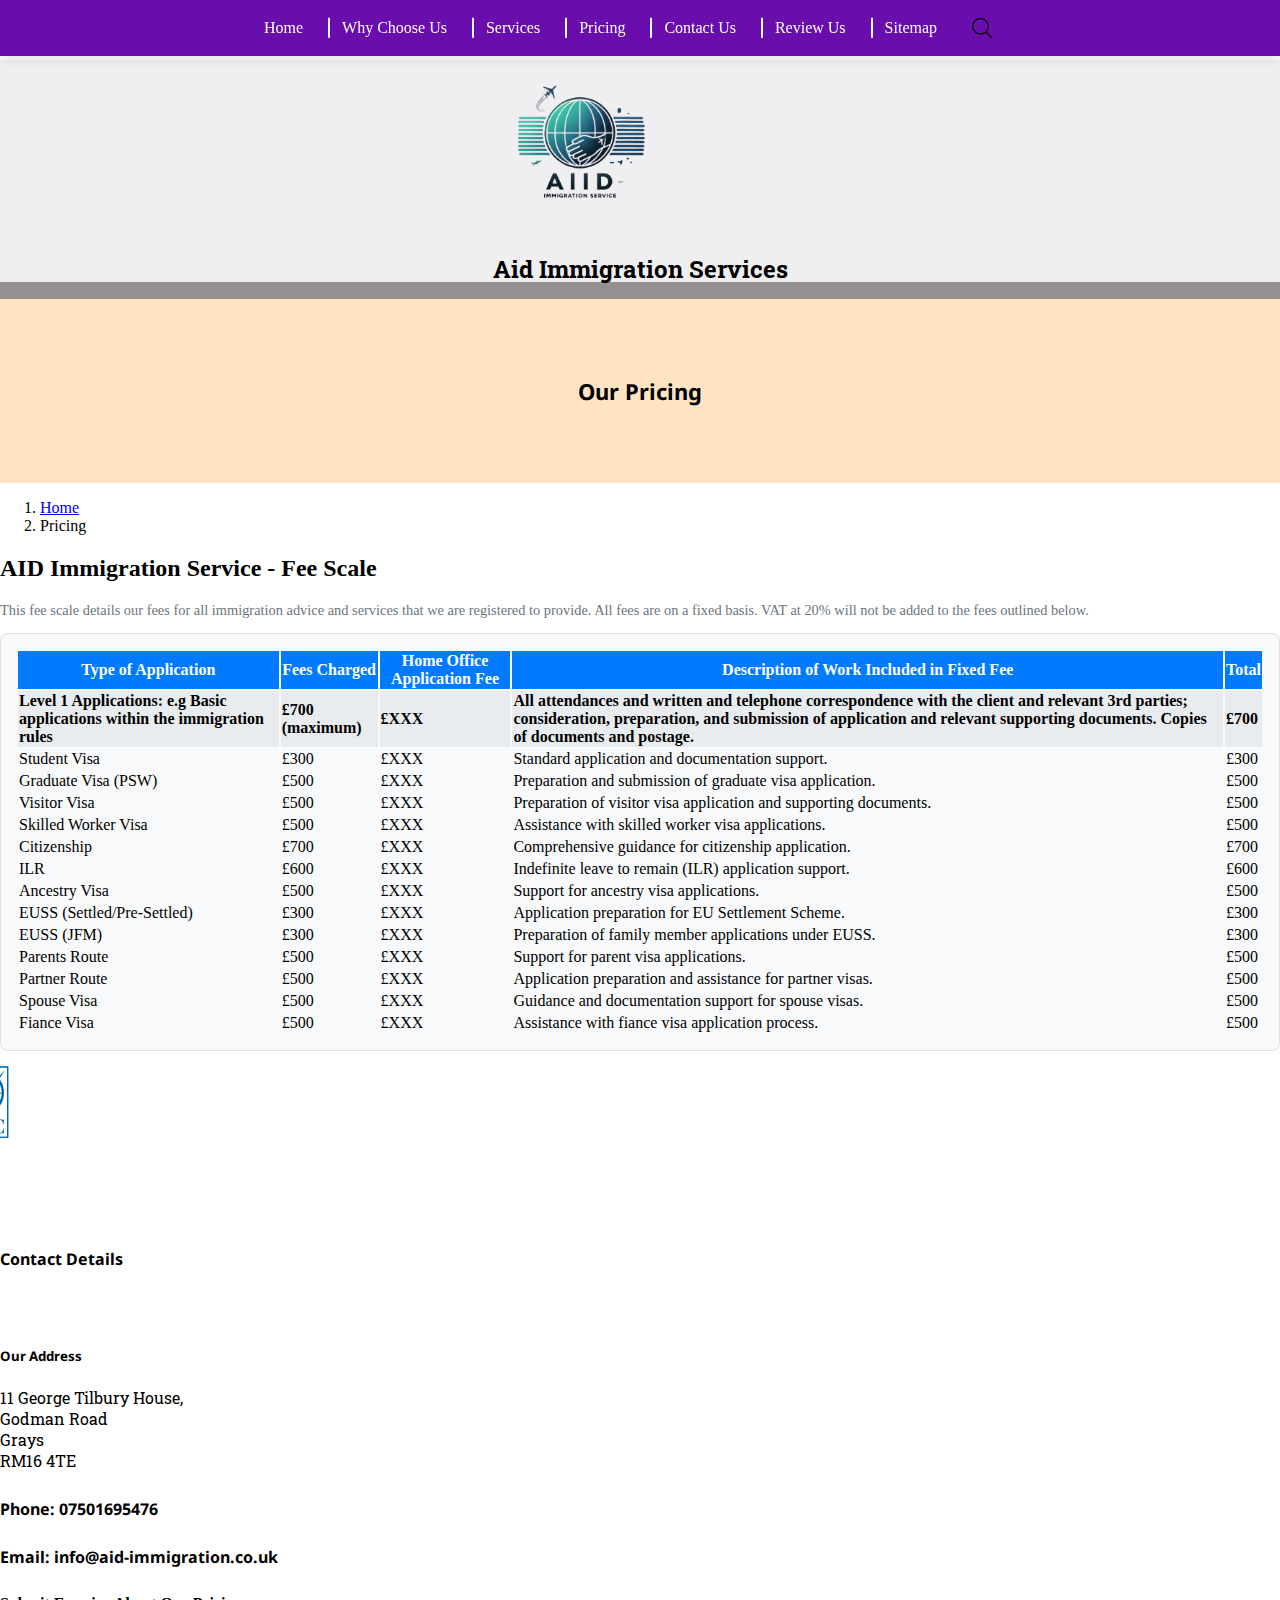
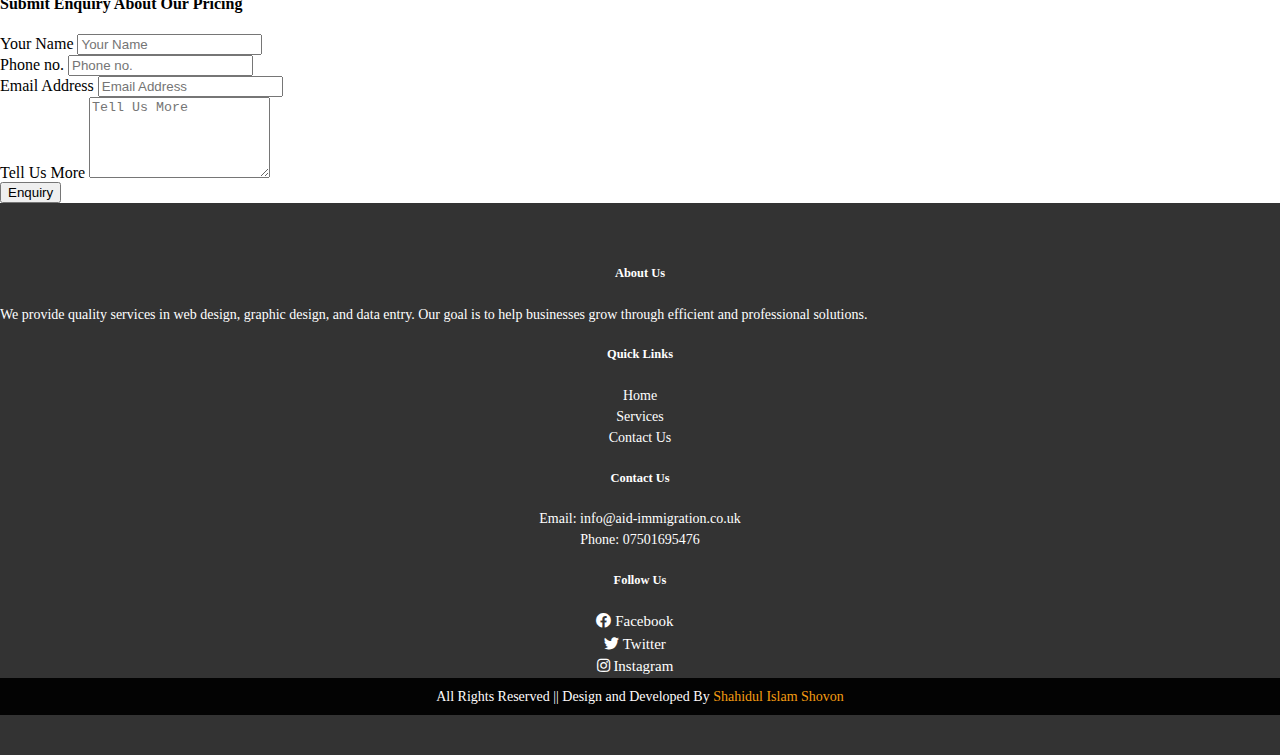
<file: assests/pricing.html>
<!DOCTYPE html>
<html lang="en">

<head>
     <meta charset="UTF-8">
     <meta name="viewport" content="width=device-width, initial-scale=1.0">
     <title>UK Immigration &amp; Nationality Law Advice - Aid Immigration Careers</title>
     <link href="https://cdn.jsdelivr.net/npm/bootstrap@5.0.2/dist/css/bootstrap.min.css" rel="stylesheet"
          integrity="sha384-EVSTQN3/azprG1Anm3QDgpJLIm9Nao0Yz1ztcQTwFspd3yD65VohhpuuCOmLASjC" crossorigin="anonymous">
     <link rel="icon" type="image/x-icon" href="img/favicon.png">
     <link rel="preconnect" href="https://fonts.googleapis.com">
     <link rel="preconnect" href="https://fonts.gstatic.com" crossorigin>
     <link href="https://fonts.googleapis.com/css2?family=Roboto+Slab:wght@100..900&display=swap" rel="stylesheet">
     <link href="https://cdnjs.cloudflare.com/ajax/libs/font-awesome/5.15.4/css/all.min.css" rel="stylesheet">
     <link rel="stylesheet" href="../css/style.css">
     <style>
           .choose{
               text-align: center;
               font-family: Noto Sans;
               font-size: 22px;
               font-weight: 700;
          }
          .background{
               background-color: bisque;
               padding: 59px;
          }

          .service_text {
               border-bottom: 1px solid black;
               margin-top: 7%;
               padding: 10px;
               width: fit-content;
          }

          .services-container {
               max-width: 600px;
               margin: 50px auto;
               padding: 20px;
               background-color: #fff;
               box-shadow: 0 2px 10px rgba(0, 0, 0, 0.1);
               border-radius: 8px;
          }

          .services-container h2 {
               font-size: 24px;
               margin-bottom: 10px;
               color: #333;
               border-bottom: 2px solid #ddd;
               display: inline-block;
          }

          .services-list {
               list-style: none;
               padding: 0;
               margin: 0;
          }

          .services-list li {
               margin: 10px 0;
          }

          .services-list li a {
               font-size: 16px;
               color: rgb(4, 131, 124);
               text-decoration: none;
               display: flex;
               align-items: center;
          }

          .services-list li a:hover {
               text-decoration: none;
               color: rgb(230, 84, 0);
               transition: 1s all;
          }

          .services-list li a::before {
               content: "»";
               color: purple;
               margin-right: 10px;
               font-weight: bold;
          }

          /* new */
          .fee-table {
          background-color: #f8f9fa; /* Light background for the table */
          border: 1px solid #dee2e6;
          border-radius: 8px;
          padding: 15px;
          }
          .fee-table th {
               background-color: #007bff; /* Bootstrap blue for header */
               color: white;
               text-align: center;
          }
          .fee-table td {
               vertical-align: middle;
          }
          .highlight {
               background-color: #e9ecef; /* Slightly gray background for important rows */
               font-weight: bold;
          }
          .note {
               font-size: 0.9rem;
               color: #6c757d; /* Muted color for note */
          }
     </style>
</head>

<body>

     <section class="container-fluid header">
          <div class="row align-items-center d-flex justify-content-between">
               <!-- Logo on the left -->
               <div class="col-md-4 d-flex justify-content-start">
                    <a href="../index.html">
                         <img style="width:180px; margin-top: -7%;" src="../img/logoo.png" alt="Logo Here">
                    </a>
               </div>
               <!-- Text on the right -->
               <div class="col-md-7 d-flex justify-content-end">
                    <h2
                         style="font-family: 'Roboto Slab', serif; font-weight: 700; margin-top: 5%; white-space: nowrap;">
                         Aid
                         Immigration Services</h2>
               </div>
          </div>
     </section>

     <section>
          <div class="mt-4">
               <div class="col-md-12">
                    <div class="">
                         <nav class="navbar">
                              <ul class="menu">
                                   <li><a href="../index.html">Home</a></li>
                                   <li><a href="choose_us.html">Why Choose Us</a></li>
                                   <li><a href="services.html">Services</a></li>
                                   <li><a href="pricing.html">Pricing</a></li>
                                   <li><a href="contact_us.html">Contact Us</a></li>
                                   <li><a href="review.html">Review Us</a></li>
                                   <li><a href="sitemap.html">Sitemap</a></li>
                              </ul>
                              <div class="search-container">
                                   <button class="search-icon" id="search-button">
                                        <img width="20px" src="../img/search-interface-symbol.png" alt="">
                                   </button>
                                   <input type="text" id="search-box" class="search-box" placeholder="Search..." />
                              </div>
                         </nav>
                    </div>
               </div>
          </div>
     </section>


     <!-- main start -->
      <div class="gap_fixing"></div>

     <section class="background">
          <h2 class="choose">Our Pricing</h2>
     </section>

     <section>
          <div class="container">
               <div class="row">
                    <div class="col-md-12 mt-4">
                         <nav style="--bs-breadcrumb-divider: '>';" aria-label="breadcrumb">
                              <ol class="breadcrumb">
                                   <li class="breadcrumb-item"><a href="../index.html">Home</a></li>
                                   <li class="breadcrumb-item active" aria-current="page">Pricing</li>
                              </ol>
                         </nav>
                    </div>
               </div>
          </div>
     </section>


 <section>
     <div class="container my-5">
          <h2 class="text-center mb-4">AID Immigration Service - Fee Scale</h2>
          <p class="text-center note">
               This fee scale details our fees for all immigration advice and services that we are registered to provide.
               All fees are on a fixed basis. VAT at 20% will not be added to the fees outlined below.
          </p>
          <div class="fee-table table-responsive">
               <table class="table table-bordered table-striped">
                    <thead>
                         <tr>
                              <th>Type of Application</th>
                              <th>Fees Charged</th>
                              <th>Home Office Application Fee</th>
                              <th>Description of Work Included in Fixed Fee</th>
                              <th>Total</th>
                         </tr>
                    </thead>
                    <tbody>
                         <tr class="highlight">
                              <td>Level 1 Applications: e.g Basic applications within the immigration rules</td>
                              <td>£700 (maximum)</td>
                              <td>£XXX</td>
                              <td>All attendances and written and telephone correspondence with the client and relevant 3rd
                                   parties; consideration, preparation, and submission of application and relevant supporting
                                   documents. Copies of documents and postage.</td>
                              <td>£700</td>
                         </tr>
                         <tr>
                              <td>Student Visa</td>
                              <td>£300</td>
                              <td>£XXX</td>
                              <td>Standard application and documentation support.</td>
                              <td>£300</td>
                         </tr>
                         <tr>
                              <td>Graduate Visa (PSW)</td>
                              <td>£500</td>
                              <td>£XXX</td>
                              <td>Preparation and submission of graduate visa application.</td>
                              <td>£500</td>
                         </tr>
                         <tr>
                              <td>Visitor Visa</td>
                              <td>£500</td>
                              <td>£XXX</td>
                              <td>Preparation of visitor visa application and supporting documents.</td>
                              <td>£500</td>
                         </tr>
                         <tr>
                              <td>Skilled Worker Visa</td>
                              <td>£500</td>
                              <td>£XXX</td>
                              <td>Assistance with skilled worker visa applications.</td>
                              <td>£500</td>
                         </tr>
                         <tr>
                              <td>Citizenship</td>
                              <td>£700</td>
                              <td>£XXX</td>
                              <td>Comprehensive guidance for citizenship application.</td>
                              <td>£700</td>
                         </tr>
                         <tr>
                              <td>ILR</td>
                              <td>£600</td>
                              <td>£XXX</td>
                              <td>Indefinite leave to remain (ILR) application support.</td>
                              <td>£600</td>
                         </tr>
                         <tr>
                              <td>Ancestry Visa</td>
                              <td>£500</td>
                              <td>£XXX</td>
                              <td>Support for ancestry visa applications.</td>
                              <td>£500</td>
                         </tr>
                         <tr>
                              <td>EUSS (Settled/Pre-Settled)</td>
                              <td>£300</td>
                              <td>£XXX</td>
                              <td>Application preparation for EU Settlement Scheme.</td>
                              <td>£300</td>
                         </tr>
                         <tr>
                              <td>EUSS (JFM)</td>
                              <td>£300</td>
                              <td>£XXX</td>
                              <td>Preparation of family member applications under EUSS.</td>
                              <td>£300</td>
                         </tr>
                         <!-- Newly Added Rows -->
                         <tr>
                              <td>Parents Route</td>
                              <td>£500</td>
                              <td>£XXX</td>
                              <td>Support for parent visa applications.</td>
                              <td>£500</td>
                         </tr>
                         <tr>
                              <td>Partner Route</td>
                              <td>£500</td>
                              <td>£XXX</td>
                              <td>Application preparation and assistance for partner visas.</td>
                              <td>£500</td>
                         </tr>
                         <tr>
                              <td>Spouse Visa</td>
                              <td>£500</td>
                              <td>£XXX</td>
                              <td>Guidance and documentation support for spouse visas.</td>
                              <td>£500</td>
                         </tr>
                         <tr>
                              <td>Fiance Visa</td>
                              <td>£500</td>
                              <td>£XXX</td>
                              <td>Assistance with fiance visa application process.</td>
                              <td>£500</td>
                         </tr>
                    </tbody>
               </table>
          </div>
     </div>
 </section>



     <section>
          <div class="container mt-3">
               <div class="row">
                    <div class="col-md-4 mt-5">
                         <img style="margin-left: -25%;" src="../img/9.jpg" alt="OISC Logo here">
                         <h4 style="font-family: Noto Sans, sans-serif; font-weight: 700;margin-top: 7%; margin-bottom: 6%;">
                              Contact
                              Details

                         </h4>
                         <h5 style="font-family: Noto Sans, sans-serif; font-weight: 700;">Our Address</h5>
                         <p style="font-family: roboto slab">11 George Tilbury House,<br>
                              Godman Road<br>
                              Grays<br>
                              RM16 4TE</p>

                         <h5 style="font-family: Noto Sans, sans-serif; font-size: medium;">Phone: 07501695476</h5>
                         <h5 style="font-family: Noto Sans, sans-serif; font-size: medium;">Email: info@aid-immigration.co.uk</h5>
                    </div>

                    <div class="col-md-8 mt-5">
                         <h4 class="mb-4">Submit Enquiry About Our Pricing</h4>
                         <form>
                              <div class="row mb-3">
                                   <div class="col-md-6">
                                        <label for="name" class="form-label">Your Name</label>
                                        <input type="text" class="form-control" id="name" placeholder="Your Name">
                                   </div>
                                   <div class="col-md-6">
                                        <label for="phone" class="form-label">Phone no.</label>
                                        <input type="text" class="form-control" id="phone" placeholder="Phone no.">
                                   </div>
                              </div>
                              <div class="mb-3">
                                   <label for="email" class="form-label">Email Address</label>
                                   <input type="email" class="form-control" id="email" placeholder="Email Address">
                              </div>
                              <div class="mb-3">
                                   <label for="message" class="form-label">Tell Us More</label>
                                   <textarea class="form-control" id="message" rows="5"
                                        placeholder="Tell Us More"></textarea>
                              </div>
                              <div class="text-center">
                                   <button type="submit" class="btn btn-dark">Enquiry</button>
                              </div>
                         </form>
                    </div>
               </div>
          </div>
     </section>

     <!-- main end -->



     <!-- footer section start -->
     <section>
          <footer class="footer mt-5" style="background-color: #333; color: #fff; padding: 40px 0;">
               <div class="container">
                    <div class="row">
                         <!-- Column 1: About Section -->
                         <div class="col-md-3">
                              <h5 style="color: #fff; font-weight: bold;">About Us</h5>
                              <p style="font-size: 14px; text-align: justify;">
                                   We provide quality services in web design, graphic design, and data entry. Our goal is to
                                   help businesses grow through efficient and professional solutions.
                              </p>
                         </div>
     
                         <!-- Column 2: Quick Links -->
                         <div class="col-md-3">
                              <h5 style="color: #fff; font-weight: bold;">Quick Links</h5>
                              <ul style="list-style: none; padding: 0; font-size: 14px;">
                                   <li><a href="index.html" style="color: #fff; text-decoration: none;">Home</a></li>
                                   <li><a href="assests/services.html"
                                             style="color: #fff; text-decoration: none;">Services</a></li>
     
                                   <li><a href="assests/contact_us.html" style="color: #fff; text-decoration: none;">Contact
                                             Us</a></li>
                              </ul>
                         </div>
     
                         <!-- Column 3: Contact Information -->
                         <div class="col-md-3">
                              <h5 style="color: #fff; font-weight: bold;">Contact Us</h5>
                              <p style="font-size: 14px;">
                                   Email: <a href="mailto:info@aid-immigration.co.uk"
                                        style="color: #fff; text-decoration: none;">info@aid-immigration.co.uk</a><br>
                                   Phone: 07501695476<br>
     
                              </p>
                         </div>
     
                         <!-- Column 4: Follow Us -->
                         <div class="col-md-3">
                              <h5 style="color: #fff; font-weight: bold;">Follow Us</h5>
                              <a href="https://www.facebook.com/profile.php?id=61569591272112" target="_blank"
                                   style="color: #fff; text-decoration: none; margin-right: 10px;">
                                   <i class="fab fa-facebook"></i> Facebook
                              </a><br>
     
                              <a href="#" target="_blank" style="color: #fff; text-decoration: none; margin-right: 10px;">
                                   <i class="fab fa-twitter"></i> Twitter
                              </a><br>
                              <a href="#" target="_blank" style="color: #fff; text-decoration: none; margin-right: 10px;">
                                   <i class="fab fa-instagram"></i> Instagram
                              </a>
                         </div>
                    </div>
     
                    <div class="row mt-4">
                         <div class="col-12 text-center">
                              <p class="trademark" style="margin: 0; font-size: 14px;">
                                   All Rights Reserved || Design and Developed By
                                   <a href="https://www.facebook.com/shahidulislam.khan.9279" target="_blank"
                                        style="color: #f39c12; text-decoration: none;">
                                        Shahidul Islam Shovon
                                   </a>
                              </p>
                         </div>
                    </div>
               </div>
          </footer>
     </section>

     <script src="https://code.jquery.com/jquery-3.5.1.slim.min.js"></script>

     <script src="https://cdn.jsdelivr.net/npm/bootstrap@5.0.2/dist/js/bootstrap.bundle.min.js"
          integrity="sha384-MrcW6ZMFYlzcLA8Nl+NtUVF0sA7MsXsP1UyJoMp4YLEuNSfAP+JcXn/tWtIaxVXM"
          crossorigin="anonymous"></script>

     <script src="../js/index.js"></script>
</body>

</html>
</file>
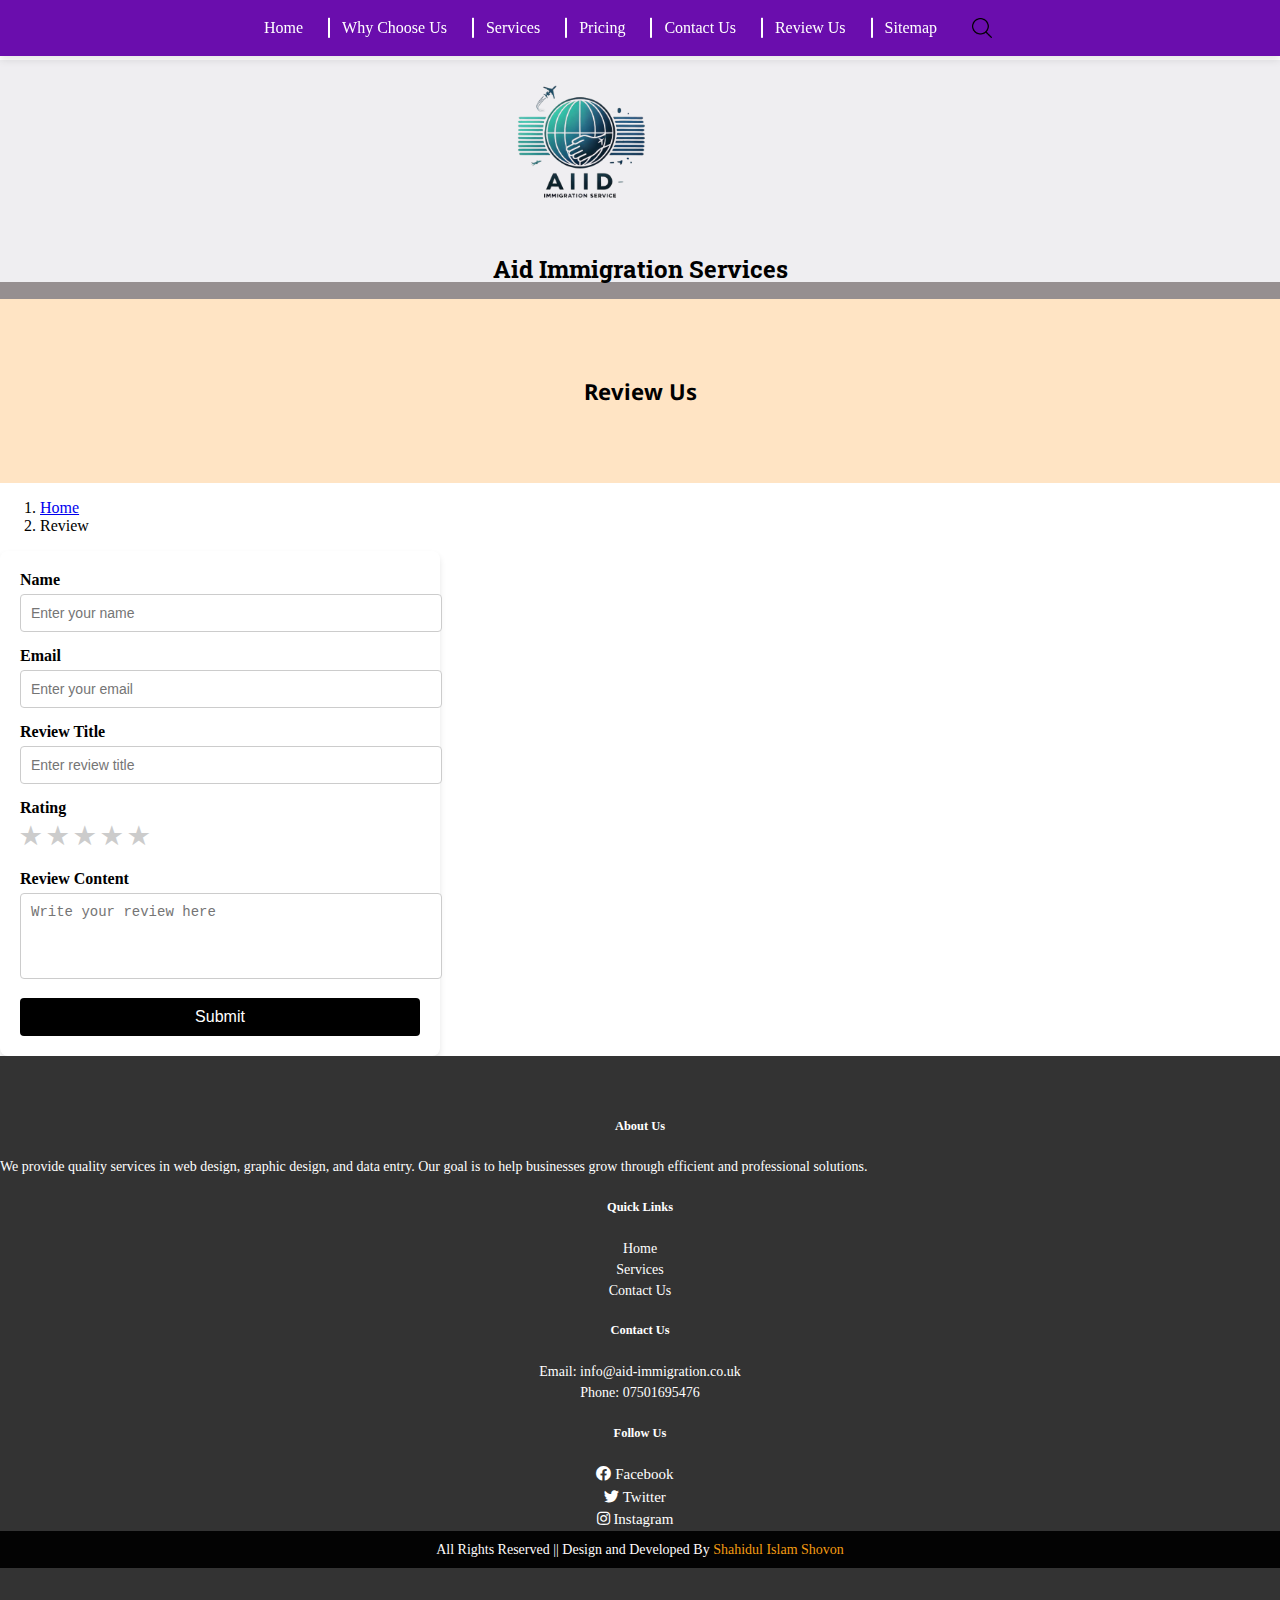
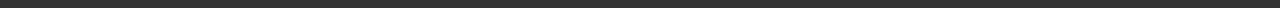
<file: assests/review.html>
<!DOCTYPE html>
<html lang="en">

<head>
     <meta charset="UTF-8">
     <meta name="viewport" content="width=device-width, initial-scale=1.0">
     <title>UK Immigration &amp; Nationality Law Advice - Aid Immigration Careers</title>
     <link href="https://cdn.jsdelivr.net/npm/bootstrap@5.0.2/dist/css/bootstrap.min.css" rel="stylesheet"
          integrity="sha384-EVSTQN3/azprG1Anm3QDgpJLIm9Nao0Yz1ztcQTwFspd3yD65VohhpuuCOmLASjC" crossorigin="anonymous">
     <link rel="icon" type="image/x-icon" href="img/favicon.png">
     <link rel="preconnect" href="https://fonts.googleapis.com">
     <link rel="preconnect" href="https://fonts.gstatic.com" crossorigin>
     <link href="https://fonts.googleapis.com/css2?family=Roboto+Slab:wght@100..900&display=swap" rel="stylesheet">

     <link href="https://cdnjs.cloudflare.com/ajax/libs/font-awesome/5.15.4/css/all.min.css" rel="stylesheet">

     <link rel="stylesheet" href="../css/style.css">
     <style>
           .choose{
               text-align: center;
               font-family: Noto Sans;
               font-size: 22px;
               font-weight: 700;
          }
          .background{
               background-color: bisque;
               padding: 59px;
          }

          .service_text {
               border-bottom: 1px solid black;
               margin-top: 7%;
               padding: 10px;
               width: fit-content;
          }
          

          .form-container {
          background-color: #fff;
          padding: 20px;
          border-radius: 8px;
          box-shadow: 0 4px 6px rgba(0, 0, 0, 0.1);
          width: 100%;
          max-width: 400px;
          }

          .review-form .form-group {
          margin-bottom: 15px;
          }

          .review-form label {
          display: block;
          font-weight: bold;
          margin-bottom: 5px;
          }

          .review-form input,
          .review-form textarea {
          width: 100%;
          padding: 10px;
          border: 1px solid #ccc;
          border-radius: 4px;
          font-size: 14px;
          }

          .review-form textarea {
          resize: none;
          }

          .rating {
          display: flex;
          flex-direction: row-reverse; /* Keeps the stars in reverse order (5 to 1) */
          justify-content: flex-end;  /* Aligns stars to the right */
          gap: 5px;                  /* Adds spacing between stars */
          }

          .rating input {
          display: none; /* Hides the radio buttons */
          }

          .rating label {
          font-size: 24px; /* Makes the stars larger */
          color: #ccc;     /* Default star color */
          cursor: pointer; /* Adds a pointer cursor for interactivity */
          transition: color 0.2s ease; /* Smooth color transition */
          }

          .rating input:checked ~ label, /* Highlight stars for selected rating */
          .rating label:hover,
          .rating label:hover ~ label {
          color: #f5b301; /* Highlighted star color */
          }

          .submit-btn {
          background-color: #000;
          color: #fff;
          border: none;
          padding: 10px 15px;
          font-size: 16px;
          border-radius: 4px;
          cursor: pointer;
          width: 100%;
          text-align: center;
          }

          .submit-btn:hover {
          background-color: #333;
          }

     </style>
</head>

<body>

     <section class="container-fluid header">
          <div class="row align-items-center d-flex justify-content-between">
               <!-- Logo on the left -->
               <div class="col-md-4 d-flex justify-content-start">
                    <a href="../index.html">
                         <img style="width:180px; margin-top: -7%;" src="../img/logoo.png" alt="Logo Here">
                    </a>
               </div>
               <!-- Text on the right -->
               <div class="col-md-7 d-flex justify-content-end">
                    <h2 style="font-family: 'Roboto Slab', serif; font-weight: 700; margin-top: 5%; white-space: nowrap;">Aid
                         Immigration Services</h2>
               </div>
          </div>
     </section>



     <section>
          <div class="mt-4">
               <div class="col-md-12">
                    <div class="">
                         <nav class="navbar">
                              <ul class="menu">
                                   <li><a href="../index.html">Home</a></li>
                                   <li><a href="choose_us.html">Why Choose Us</a></li>
                                   <li><a href="services.html">Services</a></li>
                                   <li><a href="pricing.html">Pricing</a></li>
                                   <li><a href="contact_us.html">Contact Us</a></li>
                                   <li><a href="review.html">Review Us</a></li>
                                   <li><a href="sitemap.html">Sitemap</a></li>
                              </ul>
                              <div class="search-container">
                                   <button class="search-icon" id="search-button">
                                        <img width="20px" src="../img/search-interface-symbol.png" alt="">
                                   </button>
                                   <input type="text" id="search-box" class="search-box" placeholder="Search..." />
                              </div>
                         </nav>
                    </div>
               </div>
          </div>
     </section>


     <!-- main start -->
      <div class="gap_fixing"></div>
     <section class="background">
          <h2 class="choose">Review Us</h2>
     </section>

     <section>
          <div class="container">
               <div class="row">
                    <div class="col-md-12 mt-4">
                         <nav style="--bs-breadcrumb-divider: '>';" aria-label="breadcrumb">
                              <ol class="breadcrumb">
                                   <li class="breadcrumb-item"><a href="../index.html">Home</a></li>
                                   <li class="breadcrumb-item active" aria-current="page">Review</li>
                              </ol>
                         </nav>
                    </div>
               </div>
          </div>
     </section>


     <section>
          <div class="container">
               <div class="row">
                    <div class="col-md-8">
                         <div class="form-container">
                              <form action="#" method="POST" class="review-form">
                                   <div class="form-group">
                                        <label for="name">Name</label>
                                        <input type="text" id="name" name="name" placeholder="Enter your name" required>
                                   </div>
                                   <div class="form-group">
                                        <label for="email">Email</label>
                                        <input type="email" id="email" name="email" placeholder="Enter your email" required>
                                   </div>
                                   <div class="form-group">
                                        <label for="title">Review Title</label>
                                        <input type="text" id="title" name="title" placeholder="Enter review title">
                                   </div>
                                   <div class="form-group">
                                        <label for="rating">Rating</label>
                                        <div class="rating">
                                             <input type="radio" name="rating" id="star5" value="5">
                                             <label for="star5">&#9733;</label>
                                             <input type="radio" name="rating" id="star4" value="4">
                                             <label for="star4">&#9733;</label>
                                             <input type="radio" name="rating" id="star3" value="3">
                                             <label for="star3">&#9733;</label>
                                             <input type="radio" name="rating" id="star2" value="2">
                                             <label for="star2">&#9733;</label>
                                             <input type="radio" name="rating" id="star1" value="1">
                                             <label for="star1">&#9733;</label>
                                        </div>
                                   </div>
                                   <div class="form-group">
                                        <label for="content">Review Content</label>
                                        <textarea id="content" name="content" rows="4" placeholder="Write your review here"></textarea>
                                   </div>
                                   <button type="submit" class="submit-btn">Submit</button>
                              </form>
                         </div>
                    </div>
                    <div class="col-md-6">

                    </div>
               </div>
          </div>
     </section>
  

     <!-- main end -->


     <!-- footer section start -->
     <section>
          <footer class="footer mt-5" style="background-color: #333; color: #fff; padding: 40px 0;">
               <div class="container">
                    <div class="row">
                         <!-- Column 1: About Section -->
                         <div class="col-md-3">
                              <h5 style="color: #fff; font-weight: bold;">About Us</h5>
                              <p style="font-size: 14px; text-align: justify;">
                                   We provide quality services in web design, graphic design, and data entry. Our goal is to
                                   help businesses grow through efficient and professional solutions.
                              </p>
                         </div>
     
                         <!-- Column 2: Quick Links -->
                         <div class="col-md-3">
                              <h5 style="color: #fff; font-weight: bold;">Quick Links</h5>
                              <ul style="list-style: none; padding: 0; font-size: 14px;">
                                   <li><a href="index.html" style="color: #fff; text-decoration: none;">Home</a></li>
                                   <li><a href="assests/services.html"
                                             style="color: #fff; text-decoration: none;">Services</a></li>
     
                                   <li><a href="assests/contact_us.html" style="color: #fff; text-decoration: none;">Contact
                                             Us</a></li>
                              </ul>
                         </div>
     
                         <!-- Column 3: Contact Information -->
                         <div class="col-md-3">
                              <h5 style="color: #fff; font-weight: bold;">Contact Us</h5>
                              <p style="font-size: 14px;">
                                   Email: <a href="mailto:info@aid-immigration.co.uk"
                                        style="color: #fff; text-decoration: none;">info@aid-immigration.co.uk</a><br>
                                   Phone: 07501695476<br>
     
                              </p>
                         </div>
     
                         <!-- Column 4: Follow Us -->
                         <div class="col-md-3">
                              <h5 style="color: #fff; font-weight: bold;">Follow Us</h5>
                              <a href="https://www.facebook.com/profile.php?id=61569591272112" target="_blank"
                                   style="color: #fff; text-decoration: none; margin-right: 10px;">
                                   <i class="fab fa-facebook"></i> Facebook
                              </a><br>
     
                              <a href="#" target="_blank" style="color: #fff; text-decoration: none; margin-right: 10px;">
                                   <i class="fab fa-twitter"></i> Twitter
                              </a><br>
                              <a href="#" target="_blank" style="color: #fff; text-decoration: none; margin-right: 10px;">
                                   <i class="fab fa-instagram"></i> Instagram
                              </a>
                         </div>
                    </div>
     
                    <div class="row mt-4">
                         <div class="col-12 text-center">
                              <p class="trademark" style="margin: 0; font-size: 14px;">
                                   All Rights Reserved || Design and Developed By
                                   <a href="https://www.facebook.com/shahidulislam.khan.9279" target="_blank"
                                        style="color: #f39c12; text-decoration: none;">
                                        Shahidul Islam Shovon
                                   </a>
                              </p>
                         </div>
                    </div>
               </div>
          </footer>
     </section>


     <script src="https://cdn.jsdelivr.net/npm/bootstrap@5.0.2/dist/js/bootstrap.bundle.min.js"
          integrity="sha384-MrcW6ZMFYlzcLA8Nl+NtUVF0sA7MsXsP1UyJoMp4YLEuNSfAP+JcXn/tWtIaxVXM"
          crossorigin="anonymous"></script>

     <script src="../js/index.js"></script>
</body>

</html>
</file>
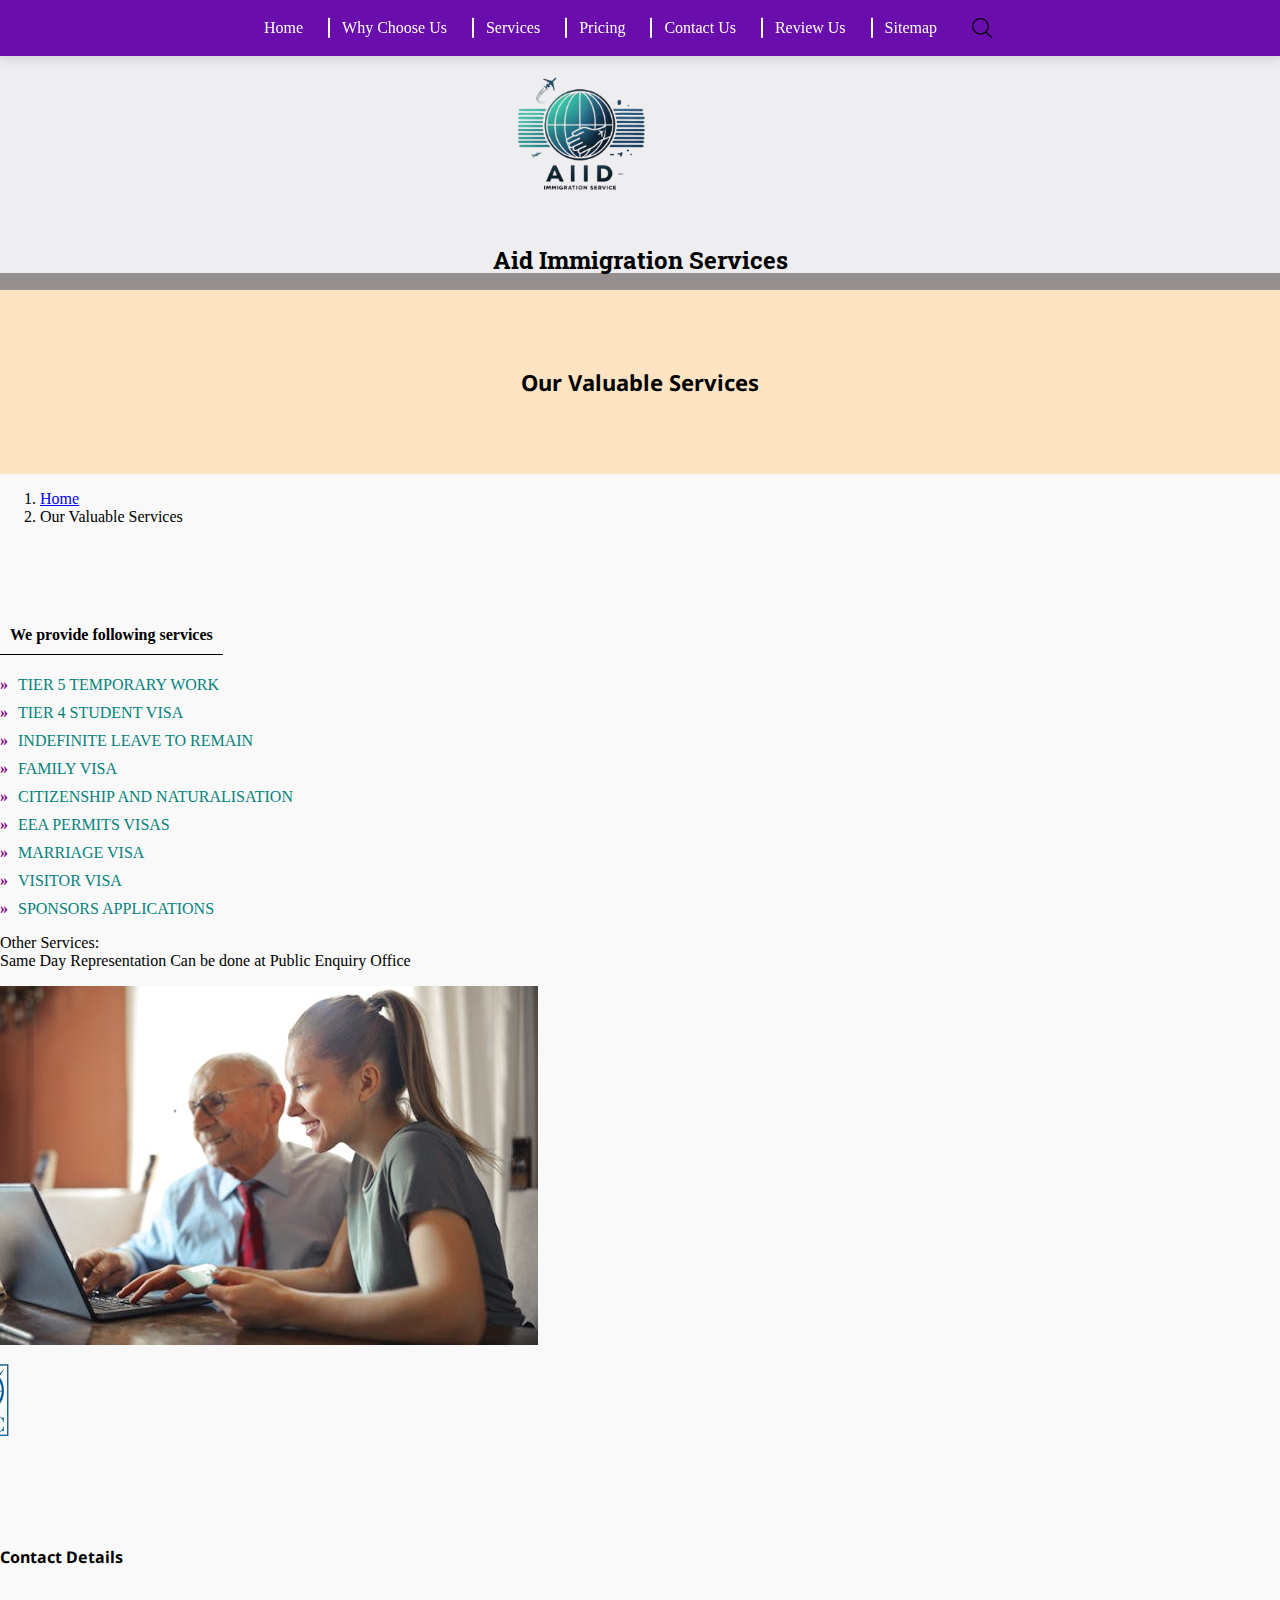
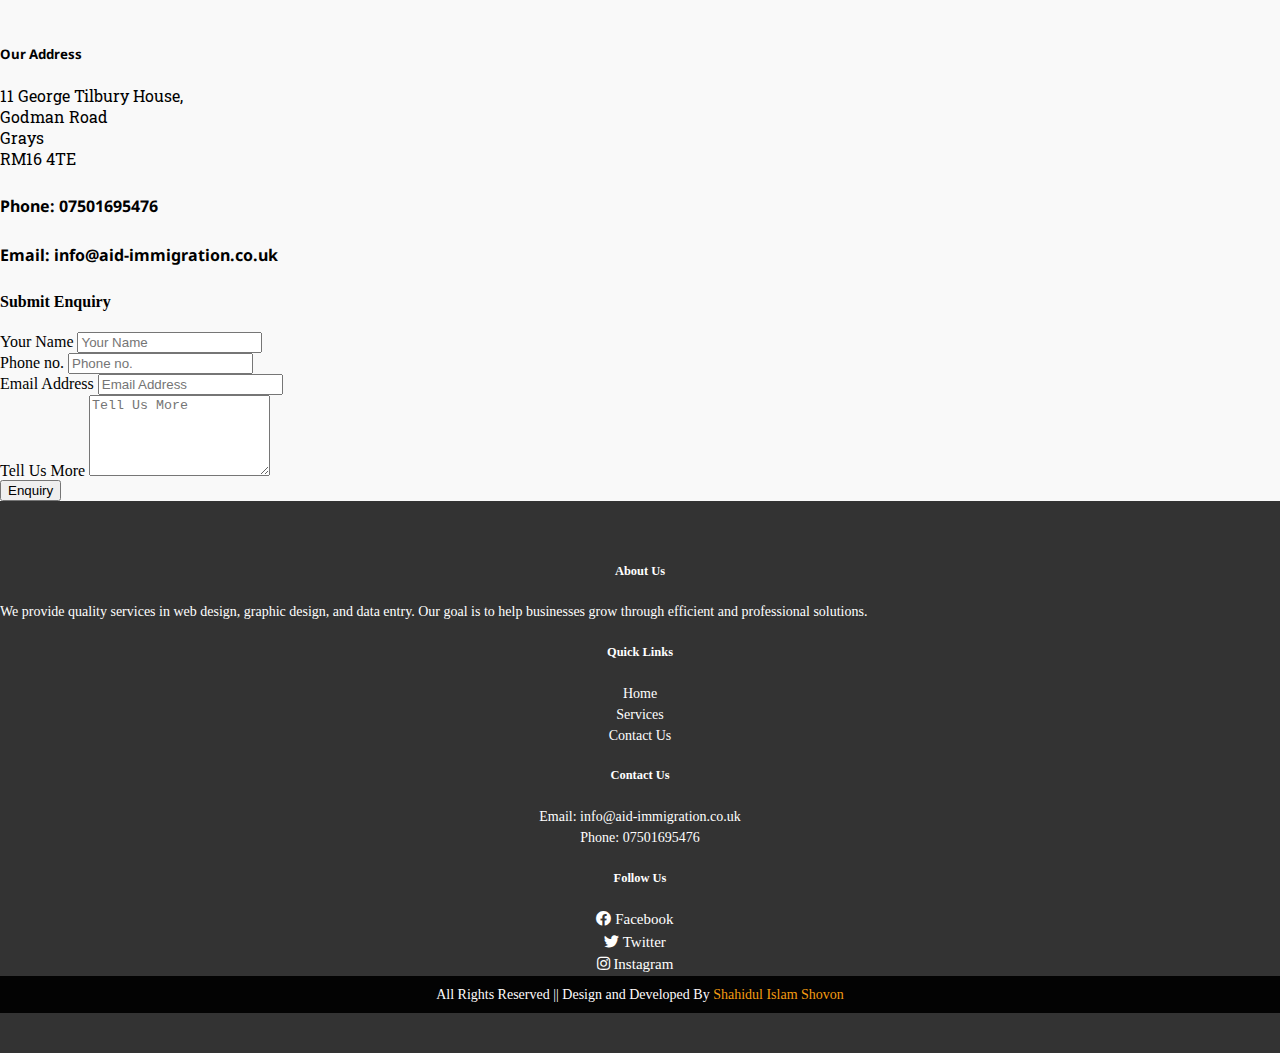
<file: assests/services.html>
<!DOCTYPE html>
<html lang="en">

<head>
     <meta charset="UTF-8">
     <meta name="viewport" content="width=device-width, initial-scale=1.0">
     <title>UK Immigration &amp; Nationality Law Advice - Aid Immigration Careers</title>
     <link href="https://cdn.jsdelivr.net/npm/bootstrap@5.0.2/dist/css/bootstrap.min.css" rel="stylesheet"
          integrity="sha384-EVSTQN3/azprG1Anm3QDgpJLIm9Nao0Yz1ztcQTwFspd3yD65VohhpuuCOmLASjC" crossorigin="anonymous">
     <link rel="icon" type="image/x-icon" href="img/favicon.png">
     <link rel="preconnect" href="https://fonts.googleapis.com">
     <link rel="preconnect" href="https://fonts.gstatic.com" crossorigin>
     <link href="https://fonts.googleapis.com/css2?family=Roboto+Slab:wght@100..900&display=swap" rel="stylesheet">
     <link href="https://cdnjs.cloudflare.com/ajax/libs/font-awesome/5.15.4/css/all.min.css" rel="stylesheet">

     <link rel="stylesheet" href="../css/style.css">
     <style>
           .choose{
               text-align: center;
               font-family: Noto Sans;
               font-size: 22px;
               font-weight: 700;
          }
          .background{
               background-color: bisque;
               padding: 59px;
          }
          .service_text{
               border-bottom: 1px solid black;
               margin-top: 7%;
               padding: 10px;
               width: fit-content;
          }
          body {
          margin: 0;
          padding: 0;
          background-color: #f9f9f9;
          }

          .services-container {
          max-width: 600px;
          margin: 50px auto;
          padding: 20px;
          background-color: #fff;
          box-shadow: 0 2px 10px rgba(0, 0, 0, 0.1);
          border-radius: 8px;
          }

          .services-container h2 {
          font-size: 24px;
          margin-bottom: 10px;
          color: #333;
          border-bottom: 2px solid #ddd;
          display: inline-block;
          }

          .services-list {
          list-style: none;
          padding: 0;
          margin: 0;
          }

          .services-list li {
          margin: 10px 0;
          }

          .services-list li a {
          font-size: 16px;
          color: rgb(4, 131, 124);
          text-decoration: none;
          display: flex;
          align-items: center;
          }

          .services-list li a:hover {
          text-decoration: none;
          color: rgb(230, 84, 0);
          transition: 1s all;
          }

          .services-list li a::before {
          content: "»";
          color: purple;
          margin-right: 10px;
          font-weight: bold;
          }
          .custom{
               margin-top: 4%;
          }

     </style>
</head>

<body>

     <section class="container-fluid header custom">
          <div class="row align-items-center d-flex justify-content-between">
               <!-- Logo on the left -->
               <div class="col-md-4 d-flex justify-content-start">
                    <a href="../index.html">
                         <img style="width:180px; margin-top: -7%;" src="../img/logoo.png" alt="Logo Here">
                    </a>
               </div>
               <!-- Text on the right -->
               <div class="col-md-7 d-flex justify-content-end">
                    <h2 style="font-family: 'Roboto Slab', serif; font-weight: 700; margin-top: 5%; white-space: nowrap;">Aid
                         Immigration Services</h2>
               </div>
          </div>
     </section>


     <section>
          <div class="mt-4">
               <div class="col-md-12">
                    <div class="">
                         <nav class="navbar">
                              <ul class="menu">
                                   <li><a href="../index.html">Home</a></li>
                                   <li><a href="choose_us.html">Why Choose Us</a></li>
                                   <li><a href="services.html">Services</a></li>
                                   <li><a href="pricing.html">Pricing</a></li>
                                   <li><a href="contact_us.html">Contact Us</a></li>
                                   <li><a href="review.html">Review Us</a></li>
                                   <li><a href="sitemap.html">Sitemap</a></li>
                              </ul>
                              <div class="search-container">
                                   <button class="search-icon" id="search-button">
                                        <img width="20px" src="../img/search-interface-symbol.png" alt="">
                                   </button>
                                   <input type="text" id="search-box" class="search-box" placeholder="Search..." />
                              </div>
                         </nav>
                    </div>
               </div>
          </div>
     </section>


     <!-- main start -->

     <div class="gap_fixing"></div>

     <section class="background">
          <h2 class="choose">Our Valuable Services</h2>
     </section>

     <section>
          <div class="container">
               <div class="row">
                    <div class="col-md-12 mt-4">
                         <nav style="--bs-breadcrumb-divider: '>';" aria-label="breadcrumb">
                              <ol class="breadcrumb">
                                   <li class="breadcrumb-item"><a href="../index.html">Home</a></li>
                                   <li class="breadcrumb-item active" aria-current="page">Our Valuable Services</li>
                              </ol>
                         </nav>
                    </div>

                    <div class="col-md-7">
                         <h4 class="service_text">We provide following services</h4>
                    <ul class="services-list mt-5">
                        

                         <li><a href="https://www.gov.uk/browse/visas-immigration/work-visas" target="_blank">TIER 5 TEMPORARY WORK</a></li>

                         <li><a href="https://www.gov.uk/browse/visas-immigration/student-visas" target="_blank">TIER 4 STUDENT VISA</a></li>

                         <li><a href="https://www.gov.uk/browse/visas-immigration/settle-in-the-uk" target="_blank">INDEFINITE LEAVE TO REMAIN</a></li>

                         <li><a href="https://www.gov.uk/settlement-refugee-or-humanitarian-protection" target="_blank">FAMILY VISA</a></li>

                         <li><a href="https://www.gov.uk/browse/citizenship/citizenship" target="_blank">CITIZENSHIP AND NATURALISATION</a></li>

                         <li><a href="https://www.gov.uk/browse/visas-immigration" target="_blank">EEA PERMITS VISAS</a></li>

                         <li><a href="https://www.gov.uk/settlement-refugee-or-humanitarian-protection" target="_blank">MARRIAGE VISA</a></li>

                         <li><a href="https://www.gov.uk/check-uk-visa" target="_blank">VISITOR VISA</a></li>

                         <li><a href="https://www.gov.uk/uk-visa-sponsorship-employers" target="_blank">SPONSORS APPLICATIONS</a></li>
                    </ul>
                    
                    <p class="mt-5">Other Services: <br>
                    Same Day Representation Can be done at Public Enquiry Office</p>
                    </div>
                    <div class="col-md-5 mt-5">
                         <img src="../img/services.jpg" alt="service image">
                    </div>
               </div>
          </div>
     </section>


     <section>
          <div class="container mt-3">
               <div class="row">
                    <div class="col-md-4 mt-5">
                         <img style="margin-left: -25%;" src="../img/9-removebg-preview.png" alt="OISC Logo here">
                         <h4 style="font-family: Noto Sans, sans-serif; font-weight: 700;margin-top: 7%; margin-bottom: 6%;">Contact
                              Details
     
                         </h4>
                         <h5 style="font-family: Noto Sans, sans-serif; font-weight: 700;">Our Address</h5>
                         <p style="font-family: roboto slab">11 George Tilbury House,<br>
                              Godman Road<br>
                              Grays<br>
                              RM16 4TE</p>
                         
                         <h5 style="font-family: Noto Sans, sans-serif; font-size: medium;">Phone: 07501695476</h5>
                         <h5 style="font-family: Noto Sans, sans-serif; font-size: medium;">Email: info@aid-immigration.co.uk</h5>
                    </div>
     
                    <div class="col-md-8 mt-5">
                         <h4>Submit Enquiry</h4>
                         <form>
                              <div class="row mb-3">
                                   <div class="col-md-6">
                                        <label for="name" class="form-label">Your Name</label>
                                        <input type="text" class="form-control" id="name" placeholder="Your Name">
                                   </div>
                                   <div class="col-md-6">
                                        <label for="phone" class="form-label">Phone no.</label>
                                        <input type="text" class="form-control" id="phone" placeholder="Phone no.">
                                   </div>
                              </div>
                              <div class="mb-3">
                                   <label for="email" class="form-label">Email Address</label>
                                   <input type="email" class="form-control" id="email" placeholder="Email Address">
                              </div>
                              <div class="mb-3">
                                   <label for="message" class="form-label">Tell Us More</label>
                                   <textarea class="form-control" id="message" rows="5"
                                        placeholder="Tell Us More"></textarea>
                              </div>
                              <div class="text-center">
                                   <button type="submit" class="btn btn-dark">Enquiry</button>
                              </div>
                         </form>
                    </div>
               </div>
          </div>
     </section>


     


     <!-- main end -->


     <!-- footer section start -->
     <section>
          <footer class="footer mt-5" style="background-color: #333; color: #fff; padding: 40px 0;">
               <div class="container">
                    <div class="row">
                         <!-- Column 1: About Section -->
                         <div class="col-md-3">
                              <h5 style="color: #fff; font-weight: bold;">About Us</h5>
                              <p style="font-size: 14px; text-align: justify;">
                                   We provide quality services in web design, graphic design, and data entry. Our goal is to
                                   help businesses grow through efficient and professional solutions.
                              </p>
                         </div>
     
                         <!-- Column 2: Quick Links -->
                         <div class="col-md-3">
                              <h5 style="color: #fff; font-weight: bold;">Quick Links</h5>
                              <ul style="list-style: none; padding: 0; font-size: 14px;">
                                   <li><a href="index.html" style="color: #fff; text-decoration: none;">Home</a></li>
                                   <li><a href="assests/services.html"
                                             style="color: #fff; text-decoration: none;">Services</a></li>
     
                                   <li><a href="assests/contact_us.html" style="color: #fff; text-decoration: none;">Contact
                                             Us</a></li>
                              </ul>
                         </div>
     
                         <!-- Column 3: Contact Information -->
                         <div class="col-md-3">
                              <h5 style="color: #fff; font-weight: bold;">Contact Us</h5>
                              <p style="font-size: 14px;">
                                   Email: <a href="mailto:info@aid-immigration.co.uk"
                                        style="color: #fff; text-decoration: none;">info@aid-immigration.co.uk</a><br>
                                   Phone: 07501695476<br>
     
                              </p>
                         </div>
     
                         <!-- Column 4: Follow Us -->
                         <div class="col-md-3">
                              <h5 style="color: #fff; font-weight: bold;">Follow Us</h5>
                              <a href="https://www.facebook.com/profile.php?id=61569591272112" target="_blank"
                                   style="color: #fff; text-decoration: none; margin-right: 10px;">
                                   <i class="fab fa-facebook"></i> Facebook
                              </a><br>
     
                              <a href="#" target="_blank" style="color: #fff; text-decoration: none; margin-right: 10px;">
                                   <i class="fab fa-twitter"></i> Twitter
                              </a><br>
                              <a href="#" target="_blank" style="color: #fff; text-decoration: none; margin-right: 10px;">
                                   <i class="fab fa-instagram"></i> Instagram
                              </a>
                         </div>
                    </div>
     
                    <div class="row mt-4">
                         <div class="col-12 text-center">
                              <p class="trademark" style="margin: 0; font-size: 14px;">
                                   All Rights Reserved || Design and Developed By
                                   <a href="https://www.facebook.com/shahidulislam.khan.9279" target="_blank"
                                        style="color: #f39c12; text-decoration: none;">
                                        Shahidul Islam Shovon
                                   </a>
                              </p>
                         </div>
                    </div>
               </div>
          </footer>
     </section>

     <script src="https://cdn.jsdelivr.net/npm/bootstrap@5.0.2/dist/js/bootstrap.bundle.min.js"
          integrity="sha384-MrcW6ZMFYlzcLA8Nl+NtUVF0sA7MsXsP1UyJoMp4YLEuNSfAP+JcXn/tWtIaxVXM"
          crossorigin="anonymous"></script>

     <script src="../js/index.js"></script>
</body>

</html>
</file>
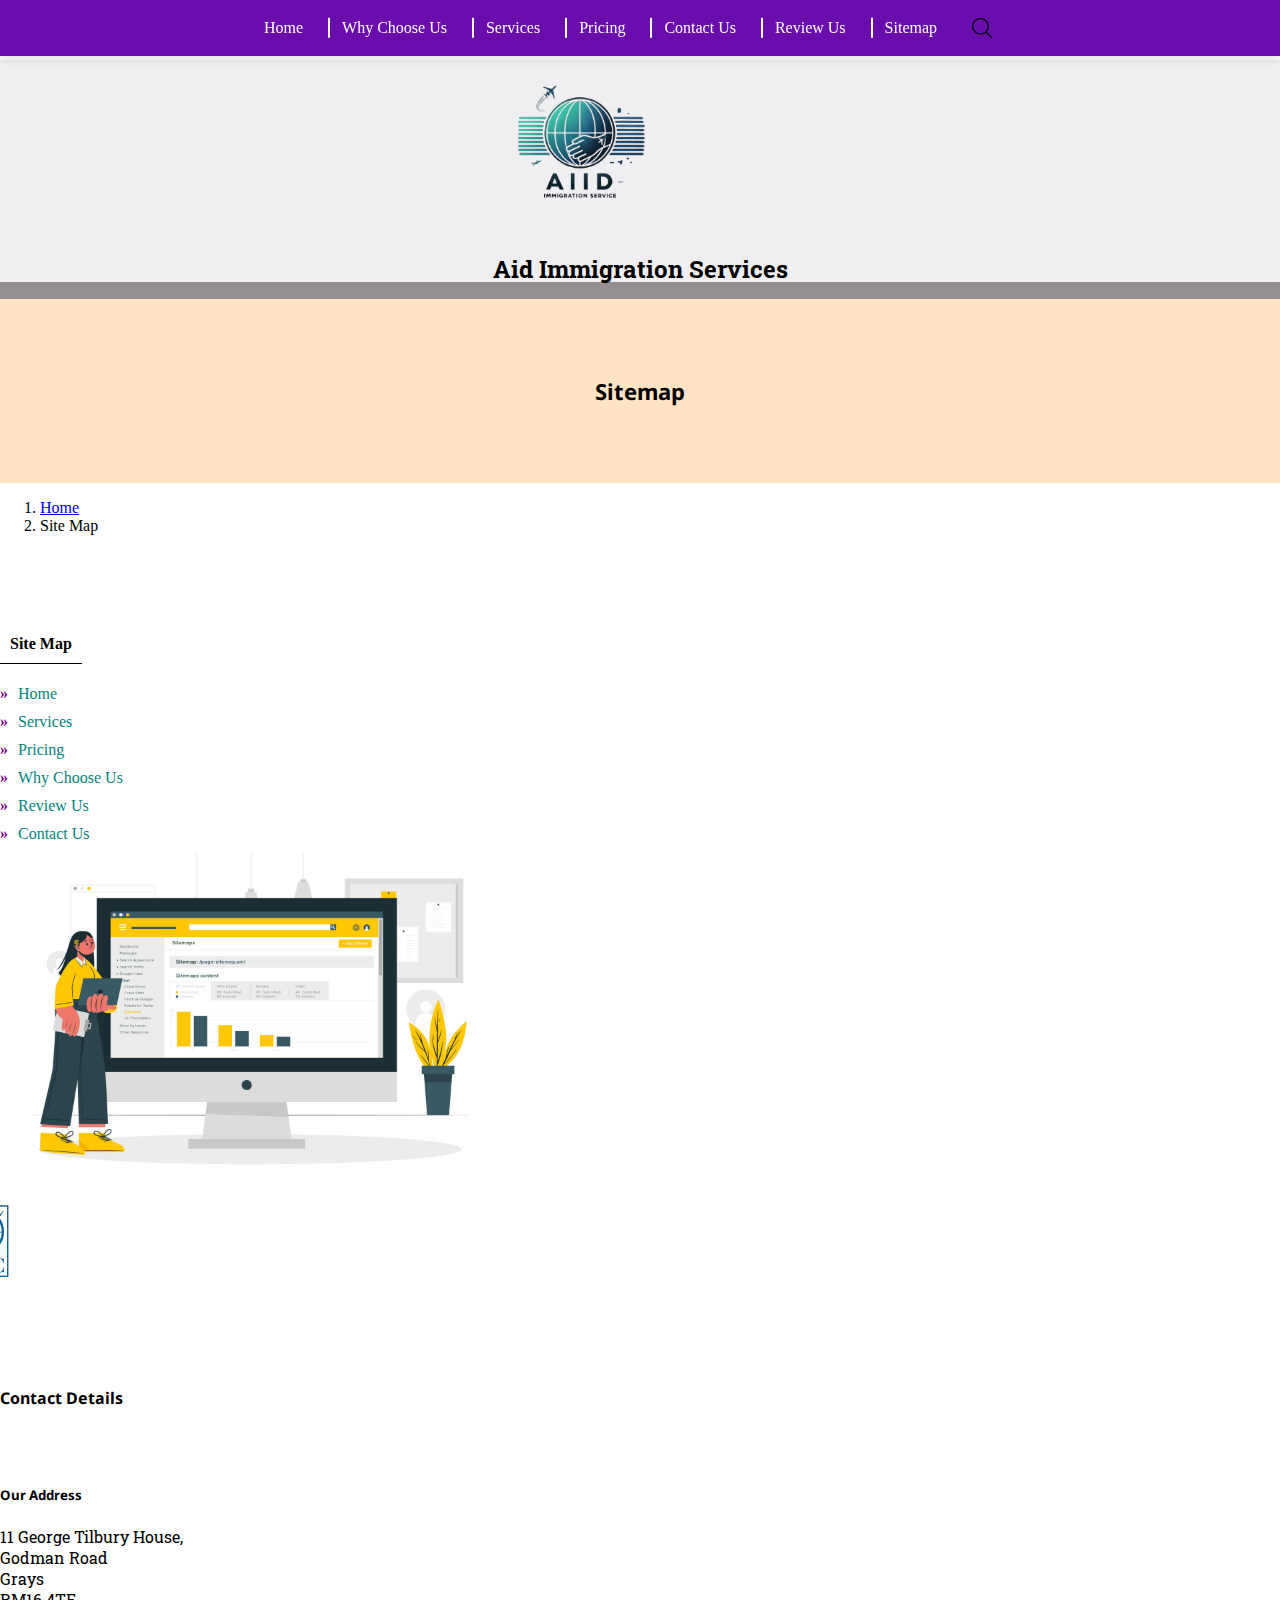
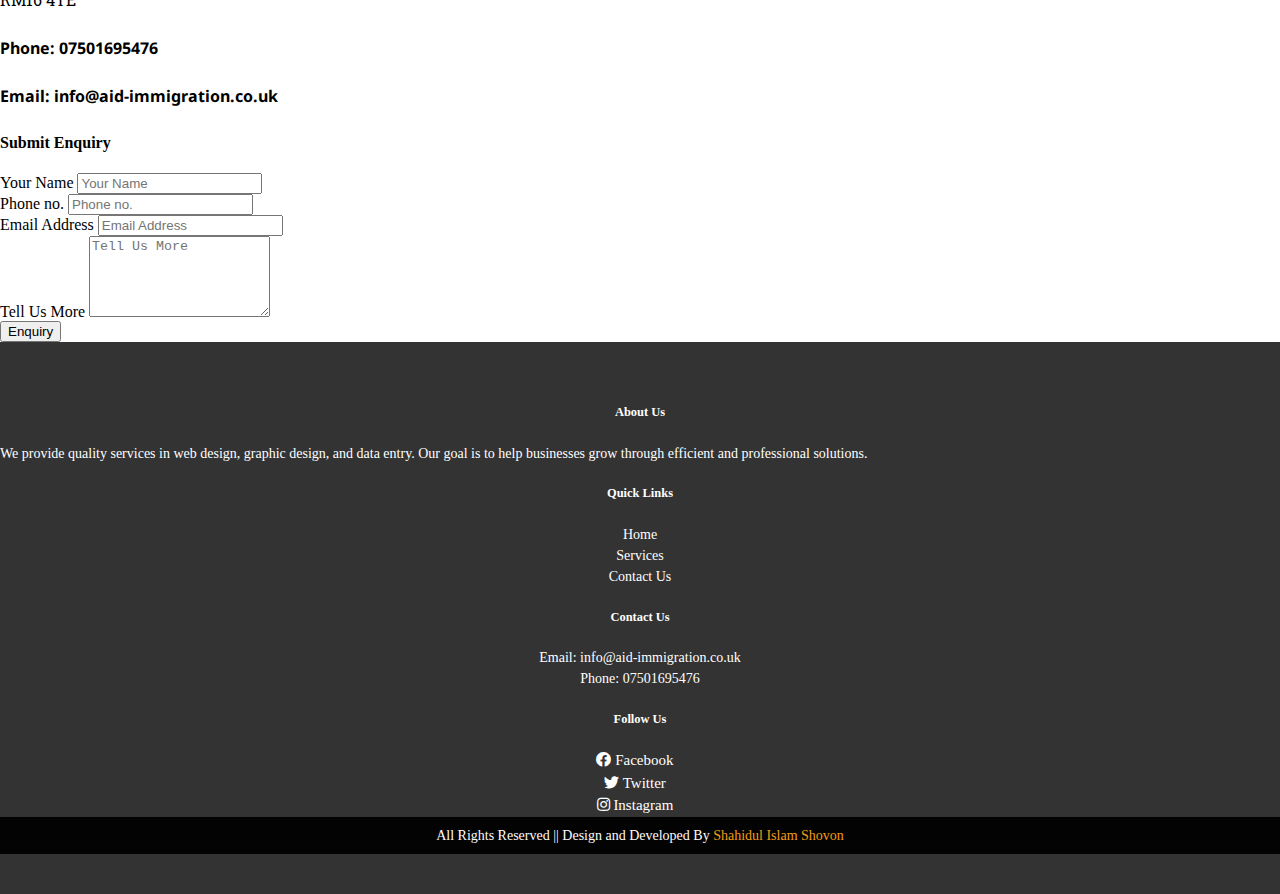
<file: assests/sitemap.html>
<!DOCTYPE html>
<html lang="en">

<head>
     <meta charset="UTF-8">
     <meta name="viewport" content="width=device-width, initial-scale=1.0">
     <title>UK Immigration &amp; Nationality Law Advice - Aid Immigration Careers</title>
     <link href="https://cdn.jsdelivr.net/npm/bootstrap@5.0.2/dist/css/bootstrap.min.css" rel="stylesheet"
          integrity="sha384-EVSTQN3/azprG1Anm3QDgpJLIm9Nao0Yz1ztcQTwFspd3yD65VohhpuuCOmLASjC" crossorigin="anonymous">
     <link rel="icon" type="image/x-icon" href="img/favicon.png">
     <link rel="preconnect" href="https://fonts.googleapis.com">
     <link rel="preconnect" href="https://fonts.gstatic.com" crossorigin>
     <link href="https://fonts.googleapis.com/css2?family=Roboto+Slab:wght@100..900&display=swap" rel="stylesheet">
     <link href="https://cdnjs.cloudflare.com/ajax/libs/font-awesome/5.15.4/css/all.min.css" rel="stylesheet">

     <link rel="stylesheet" href="../css/style.css">
     <style>
           .choose{
               text-align: center;
               font-family: Noto Sans;
               font-size: 22px;
               font-weight: 700;
          }
          .background{
               background-color: bisque;
               padding: 59px;
          }

          .service_text {
               border-bottom: 1px solid black;
               margin-top: 7%;
               padding: 10px;
               width: fit-content;
          }
            .services-container {
          max-width: 600px;
          margin: 50px auto;
          padding: 20px;
          background-color: #fff;
          box-shadow: 0 2px 10px rgba(0, 0, 0, 0.1);
          border-radius: 8px;
          }

          .services-container h2 {
          font-size: 24px;
          margin-bottom: 10px;
          color: #333;
          border-bottom: 2px solid #ddd;
          display: inline-block;
          }

          .services-list {
          list-style: none;
          padding: 0;
          margin: 0;
          }

          .services-list li {
          margin: 10px 0;
          }

          .services-list li a {
          font-size: 16px;
          color: rgb(4, 131, 124);
          text-decoration: none;
          display: flex;
          align-items: center;
          }

          .services-list li a:hover {
          text-decoration: none;
          color: rgb(230, 84, 0);
          transition: 1s all;
          }

          .services-list li a::before {
          content: "»";
          color: purple;
          margin-right: 10px;
          font-weight: bold;
          }
     </style>
</head>

<body>

     <section class="container-fluid header">
          <div class="row align-items-center d-flex justify-content-between">
               <!-- Logo on the left -->
               <div class="col-md-4 d-flex justify-content-start">
                    <a href="../index.html">
                         <img style="width:180px; margin-top: -7%;" src="../img/logoo.png" alt="Logo Here">
                    </a>
               </div>
               <!-- Text on the right -->
               <div class="col-md-7 d-flex justify-content-end">
                    <h2 style="font-family: 'Roboto Slab', serif; font-weight: 700; margin-top: 5%; white-space: nowrap;">Aid
                         Immigration Services</h2>
               </div>
          </div>
     </section>

     <section>
          <div class="mt-4">
               <div class="col-md-12">
                    <div class="">
                         <nav class="navbar">
                              <ul class="menu">
                                   <li><a href="../index.html">Home</a></li>
                                   <li><a href="choose_us.html">Why Choose Us</a></li>
                                   <li><a href="services.html">Services</a></li>
                                   <li><a href="pricing.html">Pricing</a></li>
                                   <li><a href="contact_us.html">Contact Us</a></li>
                                   <li><a href="review.html">Review Us</a></li>
                                   <li><a href="sitemap.html">Sitemap</a></li>
                              </ul>
                              <div class="search-container">
                                   <button class="search-icon" id="search-button">
                                        <img width="20px" src="../img/search-interface-symbol.png" alt="">
                                   </button>
                                   <input type="text" id="search-box" class="search-box" placeholder="Search..." />
                              </div>
                         </nav>
                    </div>
               </div>
          </div>
     </section>


     <!-- main start -->
      <div class="gap_fixing"></div>
      
     <section class="background">
          <h2 class="choose">Sitemap</h2>
     </section>

     <section>
          <div class="container">
               <div class="row">
                    <div class="col-md-12 mt-4">
                         <nav style="--bs-breadcrumb-divider: '>';" aria-label="breadcrumb">
                              <ol class="breadcrumb">
                                   <li class="breadcrumb-item"><a href="../index.html">Home</a></li>
                                   <li class="breadcrumb-item active" aria-current="page">Site Map</li>
                              </ol>
                         </nav>
                    </div>
               </div>
          </div>
     </section>


     <section>
          <div class="container">
               <div class="row">
                    <div class="col-md-7">
                         <h4 class="service_text">Site Map</h4>
                         <ul class="services-list mt-5">
                              <li><a href="../index.html">Home</a></li>                            
                              <li><a href="services.html">Services</a></li>
                              <li><a href="pricing.html">Pricing</a></li>
                              <li><a href="choose_us.html">Why Choose Us</a></li>
                              <li><a href="review.html">Review Us</a></li>
                              <li><a href="contact_us.html">Contact Us</a></li>
                              
                         </ul>
                    </div>
                    <div class="col-md-5 mt-5">
                         <img style="width: 500px;"  src="../img/4534431.jpg" alt="sitemap image">
                    </div>
               </div>
          </div>
     </section>

     <section>
          <div class="container mt-3">
               <div class="row">
                    <div class="col-md-4 mt-5">
                         <img style="margin-left: -25%;" src="../img/9-removebg-preview.png" alt="OISC Logo here">

                         <h4 style="font-family: Noto Sans, sans-serif; font-weight: 700;margin-top: 7%; margin-bottom: 6%;">
                              Contact
                              Details

                         </h4>
                         <h5 style="font-family: Noto Sans, sans-serif; font-weight: 700;">Our Address</h5>
                         <p style="font-family: roboto slab">11 George Tilbury House,<br>
                              Godman Road<br>
                              Grays<br>
                              RM16 4TE</p>
                         
                         <h5 style="font-family: Noto Sans, sans-serif; font-size: medium;">Phone: 07501695476</h5>
                         <h5 style="font-family: Noto Sans, sans-serif; font-size: medium;">Email: info@aid-immigration.co.uk</h5>
                    </div>

                    <div class="col-md-8 mt-5">
                         <h4>Submit Enquiry</h4>
                         <form>
                              <div class="row mb-3">
                                   <div class="col-md-6">
                                        <label for="name" class="form-label">Your Name</label>
                                        <input type="text" class="form-control" id="name" placeholder="Your Name">
                                   </div>
                                   <div class="col-md-6">
                                        <label for="phone" class="form-label">Phone no.</label>
                                        <input type="text" class="form-control" id="phone" placeholder="Phone no.">
                                   </div>
                              </div>
                              <div class="mb-3">
                                   <label for="email" class="form-label">Email Address</label>
                                   <input type="email" class="form-control" id="email" placeholder="Email Address">
                              </div>
                              <div class="mb-3">
                                   <label for="message" class="form-label">Tell Us More</label>
                                   <textarea class="form-control" id="message" rows="5"
                                        placeholder="Tell Us More"></textarea>
                              </div>
                              <div class="text-center">
                                   <button type="submit" class="btn btn-dark">Enquiry</button>
                              </div>
                         </form>
                    </div>
               </div>
          </div>
     </section>
     <!-- main end -->


     <!-- footer section start -->
     <section>
          <footer class="footer mt-5" style="background-color: #333; color: #fff; padding: 40px 0;">
               <div class="container">
                    <div class="row">
                         <!-- Column 1: About Section -->
                         <div class="col-md-3">
                              <h5 style="color: #fff; font-weight: bold;">About Us</h5>
                              <p style="font-size: 14px; text-align: justify;">
                                   We provide quality services in web design, graphic design, and data entry. Our goal is to
                                   help businesses grow through efficient and professional solutions.
                              </p>
                         </div>
     
                         <!-- Column 2: Quick Links -->
                         <div class="col-md-3">
                              <h5 style="color: #fff; font-weight: bold;">Quick Links</h5>
                              <ul style="list-style: none; padding: 0; font-size: 14px;">
                                   <li><a href="index.html" style="color: #fff; text-decoration: none;">Home</a></li>
                                   <li><a href="assests/services.html"
                                             style="color: #fff; text-decoration: none;">Services</a></li>
     
                                   <li><a href="assests/contact_us.html" style="color: #fff; text-decoration: none;">Contact
                                             Us</a></li>
                              </ul>
                         </div>
     
                         <!-- Column 3: Contact Information -->
                         <div class="col-md-3">
                              <h5 style="color: #fff; font-weight: bold;">Contact Us</h5>
                              <p style="font-size: 14px;">
                                   Email: <a href="mailto:info@aid-immigration.co.uk"
                                        style="color: #fff; text-decoration: none;">info@aid-immigration.co.uk</a><br>
                                   Phone: 07501695476<br>
     
                              </p>
                         </div>
     
                         <!-- Column 4: Follow Us -->
                         <div class="col-md-3">
                              <h5 style="color: #fff; font-weight: bold;">Follow Us</h5>
                              <a href="https://www.facebook.com/profile.php?id=61569591272112" target="_blank"
                                   style="color: #fff; text-decoration: none; margin-right: 10px;">
                                   <i class="fab fa-facebook"></i> Facebook
                              </a><br>
     
                              <a href="#" target="_blank" style="color: #fff; text-decoration: none; margin-right: 10px;">
                                   <i class="fab fa-twitter"></i> Twitter
                              </a><br>
                              <a href="#" target="_blank" style="color: #fff; text-decoration: none; margin-right: 10px;">
                                   <i class="fab fa-instagram"></i> Instagram
                              </a>
                         </div>
                    </div>
     

                    <div class="row mt-4">
                         <div class="col-12 text-center">
                              <p class="trademark" style="margin: 0; font-size: 14px;">
                                   All Rights Reserved || Design and Developed By
                                   <a href="https://www.facebook.com/shahidulislam.khan.9279" target="_blank"
                                        style="color: #f39c12; text-decoration: none;">
                                        Shahidul Islam Shovon
                                   </a>
                              </p>
                         </div>
                    </div>


               </div>
          </footer>
     </section>


     <script src="https://cdn.jsdelivr.net/npm/bootstrap@5.0.2/dist/js/bootstrap.bundle.min.js"
          integrity="sha384-MrcW6ZMFYlzcLA8Nl+NtUVF0sA7MsXsP1UyJoMp4YLEuNSfAP+JcXn/tWtIaxVXM"
          crossorigin="anonymous"></script>

     <script src="../js/index.js"></script>
</body>
</html>
</file>
<file: css/style.css>
/* styles.css */

@import url('https://fonts.googleapis.com/css2?family=Noto+Sans:ital,wght@0,100..900;1,100..900&family=Roboto+Slab:wght@100..900&display=swap');

*{
    font-family: Noto Sans"
}
body {
     margin: 0;
     padding-top: 60px;
     
}

.navbar {
     background-color: #6a3bda;
     padding: 15px 20px;
     box-shadow: 0 4px 6px rgba(0, 0, 0, 0.1);
     position: sticky;
     z-index: 1000;
}
.header{
     background-color: #e9e8ecb7;
     margin-top: 0%;
     padding: 15px;
     display: flex;
     justify-content:center;
     align-items:end;
     
}
.menu {
     list-style: none;
     display: flex;
     margin: 0;
     padding: 0;
}
.menu li {
     margin: 0;
     position: relative;
     padding-right: 15px;
     /* Space for the right-side border */
}

.menu li::after {
     content: '';
     position: absolute;
     top: 50%;
     /* Vertically center */
     right: 0;
     height: 60%;
     /* Height of the border */
     width: 2px;
     /* Thickness of the border */
     background-color: white;
     transform: translateY(-50%);
     /* Align border vertically */
}

.menu li:last-child::after {
     display: none;
     /* Remove border from the last item */
}

.menu a {
     text-decoration: none;
     color: white;
     font-size: 16px;
     padding: 8px 12px;
     display: block;
     transition: color 0.3s;
}

.menu a:hover {
     color: #e67c04;
}

/* Search Box */
.search-container {
     display: flex;
     align-items: center;
     position: relative;
}

.search-box {
     width: 0;
     padding: 8px;
     border: 1px solid #ccc;
     border-radius: 20px;
     outline: none;
     transition: width 0.3s ease, opacity 0.3s ease;
     opacity: 0;
     font-size: 16px;
     margin-left: 10px;
}

.search-box.active {
     width: 200px;
     opacity: 1;
}

.search-icon {
     background: none;
     border: none;
     font-size: 18px;
     color: white;
     cursor: pointer;
     display: flex;
     align-items: center;
     justify-content: center;
     padding: 8px;
     transition: color 0.3s, transform 0.2s;
}

.search-icon:hover {
     color: #E8F6F7;
     transform: scale(1.1);
}

/* Responsive Design */
@media screen and (max-width: 768px) {
     .navbar {
          flex-wrap: wrap;
          justify-content: center;
     }

     .menu {
          flex-direction: column;
          align-items: center;
          width: 100%;
     }

     .menu li {
          margin: 10px 0;
          padding-right: 0;
     }

     .menu li::after {
          display: none;
          /* Remove borders in responsive view */
     }

     .search-container {
          margin-top: 10px;
          width: 100%;
          justify-content: center;
     }
}

.carousel-caption {
     top: 50%;
     transform: translateY(-50%);
     left: 50%;
     right: auto;
     text-align: left;
     color: #333;
}

.carousel-caption h1 {
     font-size: 2.5rem;
     font-weight: bold;
     margin-bottom: 15px;
}

.carousel-caption p {
     font-size: 1.25rem;
     margin-bottom: 20px;
}

.carousel-caption .btn {
     background-color: #6a3bda;
     border: none;
     padding: 10px 20px;
     font-size: 1rem;
     border-radius: 5px;
     transition: background-color 0.3s ease;
}

.carousel-caption .btn:hover {
     background-color: #2f6c6d;
     color: #fff;
}

/* General Text Styles */
.carousel-caption {
     top: 50%;
     transform: translateY(-50%);
     color: #333;
     text-align: left;
}

/* Custom Styling for First Two Slides (Left-Aligned) */
.custom-slide-left {
     left: 15%;
     right: auto;
}

/* Custom Styling for the Last Slide (Right-Aligned) */
.custom-slide-right {
     left: auto;
     right: 52%;
     text-align: right;
}

.hover-card {
     position: relative;
     overflow: hidden;
     border: 1px solid #ddd;
     border-radius: 5px;
}

.hover-card .hover-text {
     position: absolute;
     top: 100%;
     left: 0;
     width: 100%;
     height: 100%;
     background-color: rgba(0, 0, 0, 0.7);
     color: #fff;
     display: flex;
     justify-content: center;
     align-items: center;
     transition: top 0.3s ease-in-out;
     text-align: center;
     padding: 1rem;
}

.hover-card:hover .hover-text {
     top: 0;
}

.our-bg{
     background-color: #242426;
}

.footer {
     background-color: #333;
     color: #fff;
     padding: 35px 0;
     text-align: center;
     font-size: 15px;
     line-height: 1.5;
     letter-spacing:0cap;
}

.trademark{
     background-color: #030303;
     text-align: center;
     margin-bottom: 0;
     color: #fffcfc;
     padding: 8px;   
}
.trademark a{
     color: orangered;
     text-decoration: none;
}


/* navbar code */ 

/* Full-width navbar with sticky functionality */
.navbar {
     position: fixed;
     /* Use fixed positioning instead of sticky */
     top: 0;
     /* Ensure it stays at the top */
     left: 0;
     /* Align it to the left edge of the viewport */
     width: 100%;
     /* Full width of the page */
     display: flex;
     /* Horizontal layout */
     justify-content: center;
     /* Center items horizontally */
     align-items: center;
     /* Center items vertically */
     background-color: #6a0dad;
     /* Purple background */
     z-index: 1000;
     /* Keep it above other content */
     /* Add a bottom border */
     box-shadow: 0px 4px 8px rgba(0, 0, 0, 0.1);
     /* Add shadow for styling */
     padding: 10px 0;
     /* Add vertical padding */
}

/* Styling each nav item */
.nav-item {
     padding: 10px 15px;
     /* Space around each item */
     margin: 0 5px;
     /* Space between items */
     border: 2px solid #fff;
     /* Border around each item */
     border-radius: 5px;
     /* Rounded corners */
     color: white;
     /* Text color */
     font-family: Arial, sans-serif;
     /* Font styling */
     font-size: 14px;
     /* Font size */
     text-align: center;
     /* Center text */
     background-color: transparent;
     /* Transparent background for contrast */
     cursor: pointer;
     /* Pointer cursor for interaction */
}

/* Add hover effect for nav items */
.nav-item:hover {
     background-color: #fff;
     /* White background on hover */
     color: #6a0dad;
     /* Purple text on hover */
     transition: all 0.3s ease-in-out;
     /* Smooth transition */
}

/* Search icon specific styling */
.search-icon {
     font-size: 18px;
     /* Slightly larger font for the icon */
     border-radius: 50%;
     /* Circle around the icon */
     padding: 8px;
     /* Adjust padding for better appearance */
}

/* Make the navbar responsive */
@media (max-width: 768px) {
     .navbar {
          flex-wrap: wrap;
          /* Allow items to wrap to the next line */
     }

     .nav-item {
          flex: 1 1 auto;
          /* Flexible width for smaller screens */
          text-align: center;
     }
}

.gap_fixing{
     width: 100%;
     height: 17px;
     background-color: #7c7575c7;
     margin-top: -3%;
}
</file>
